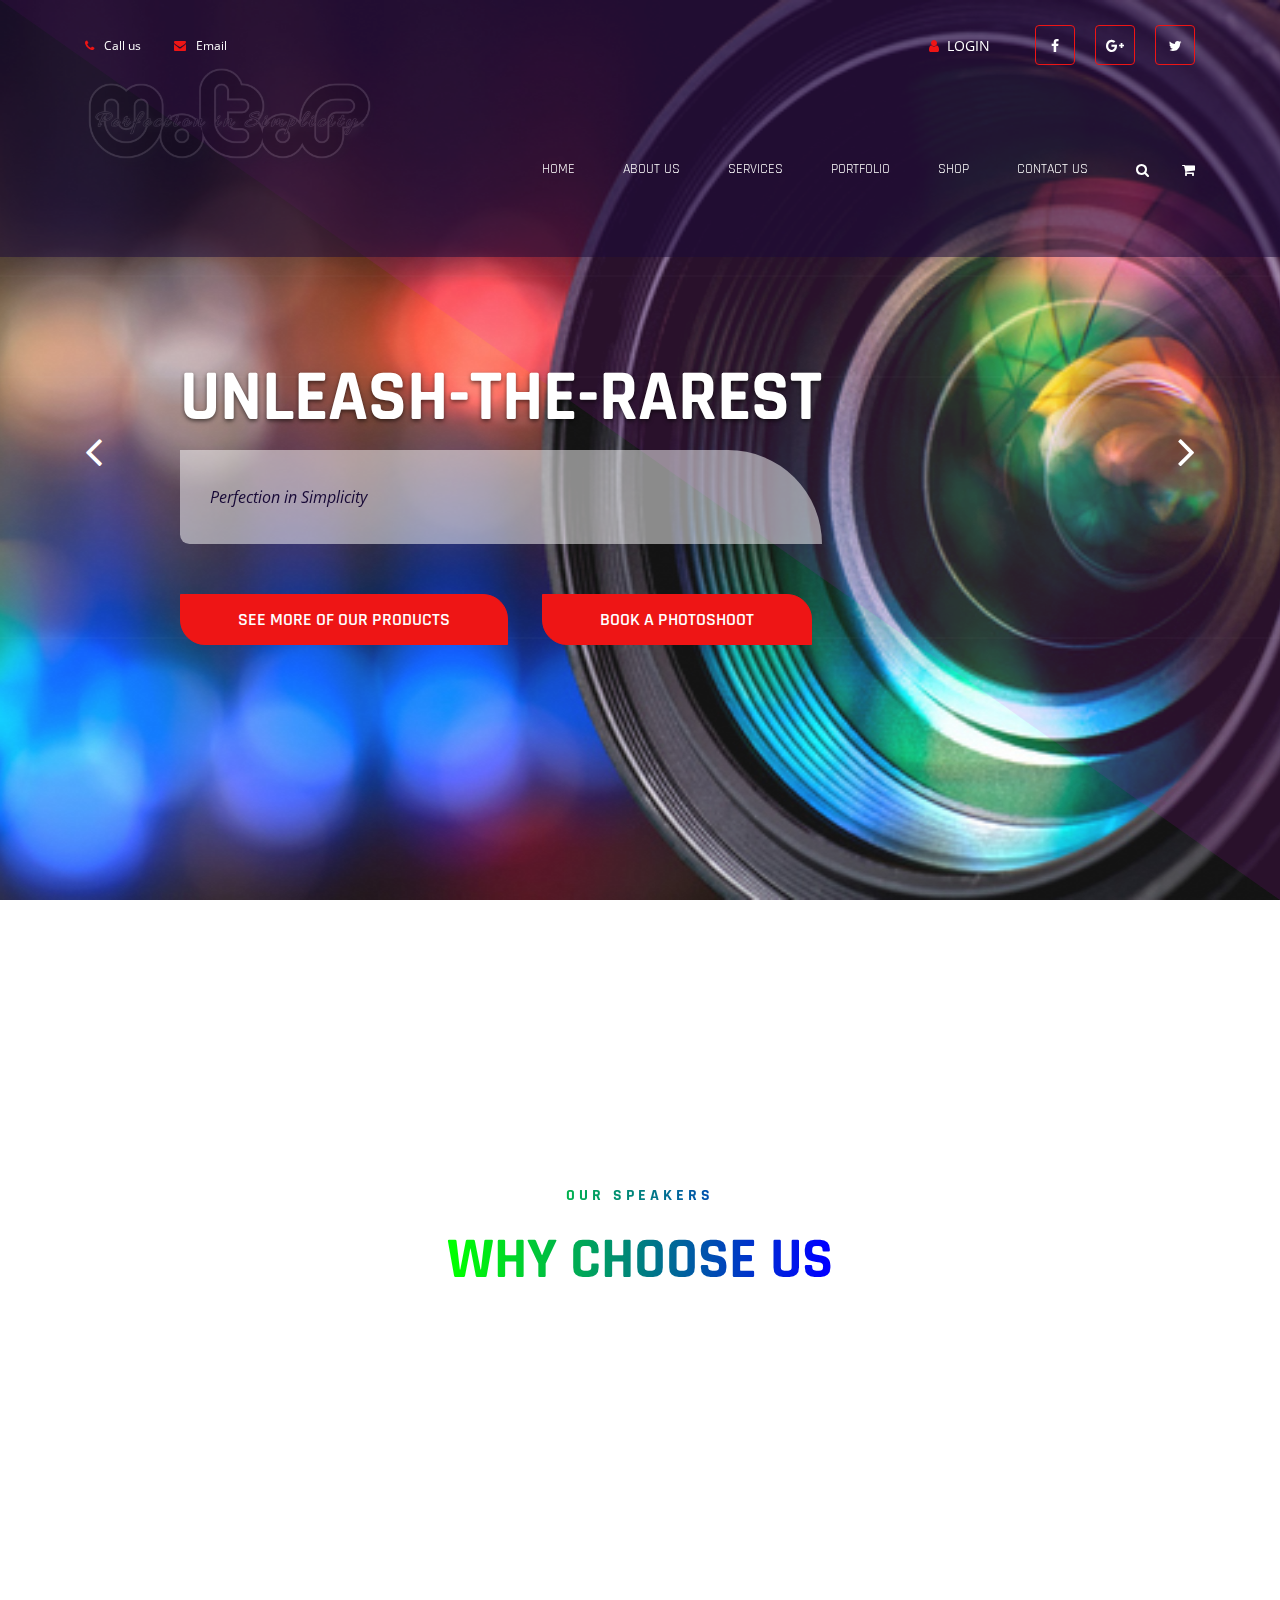
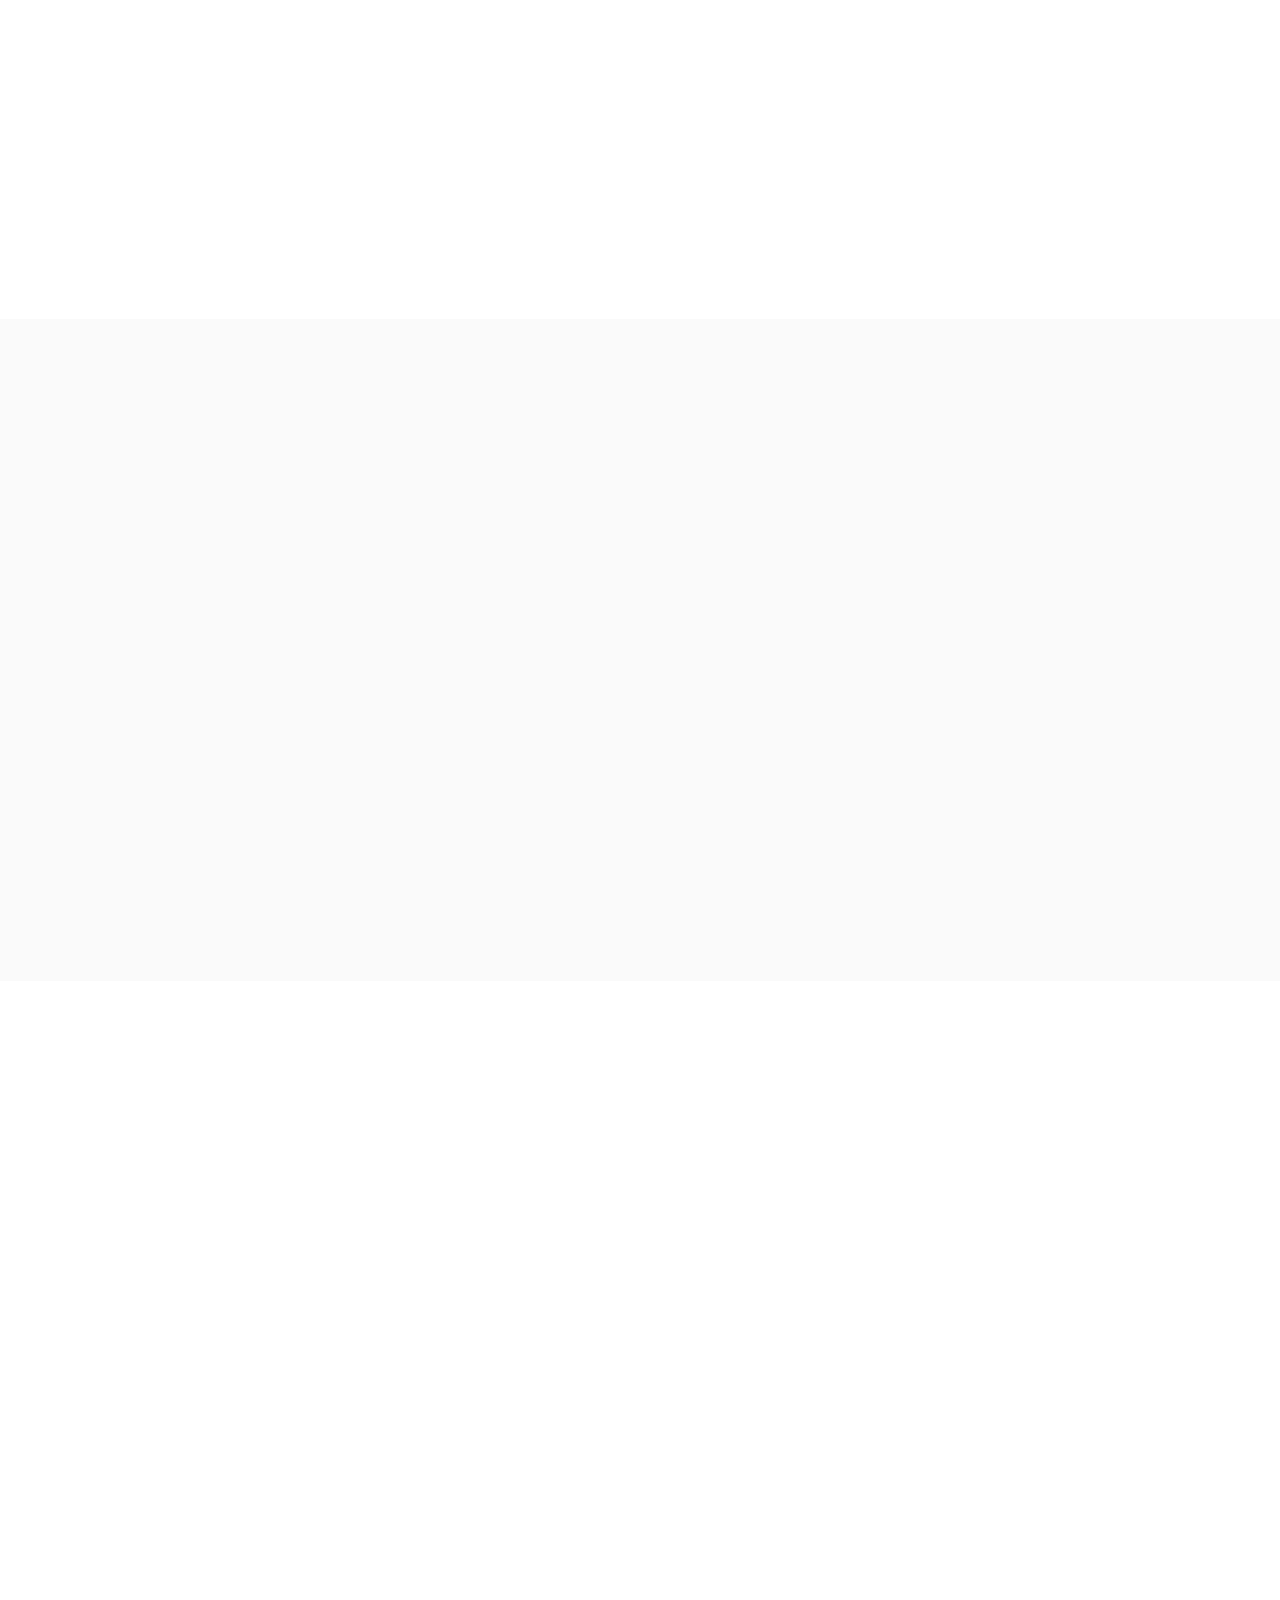
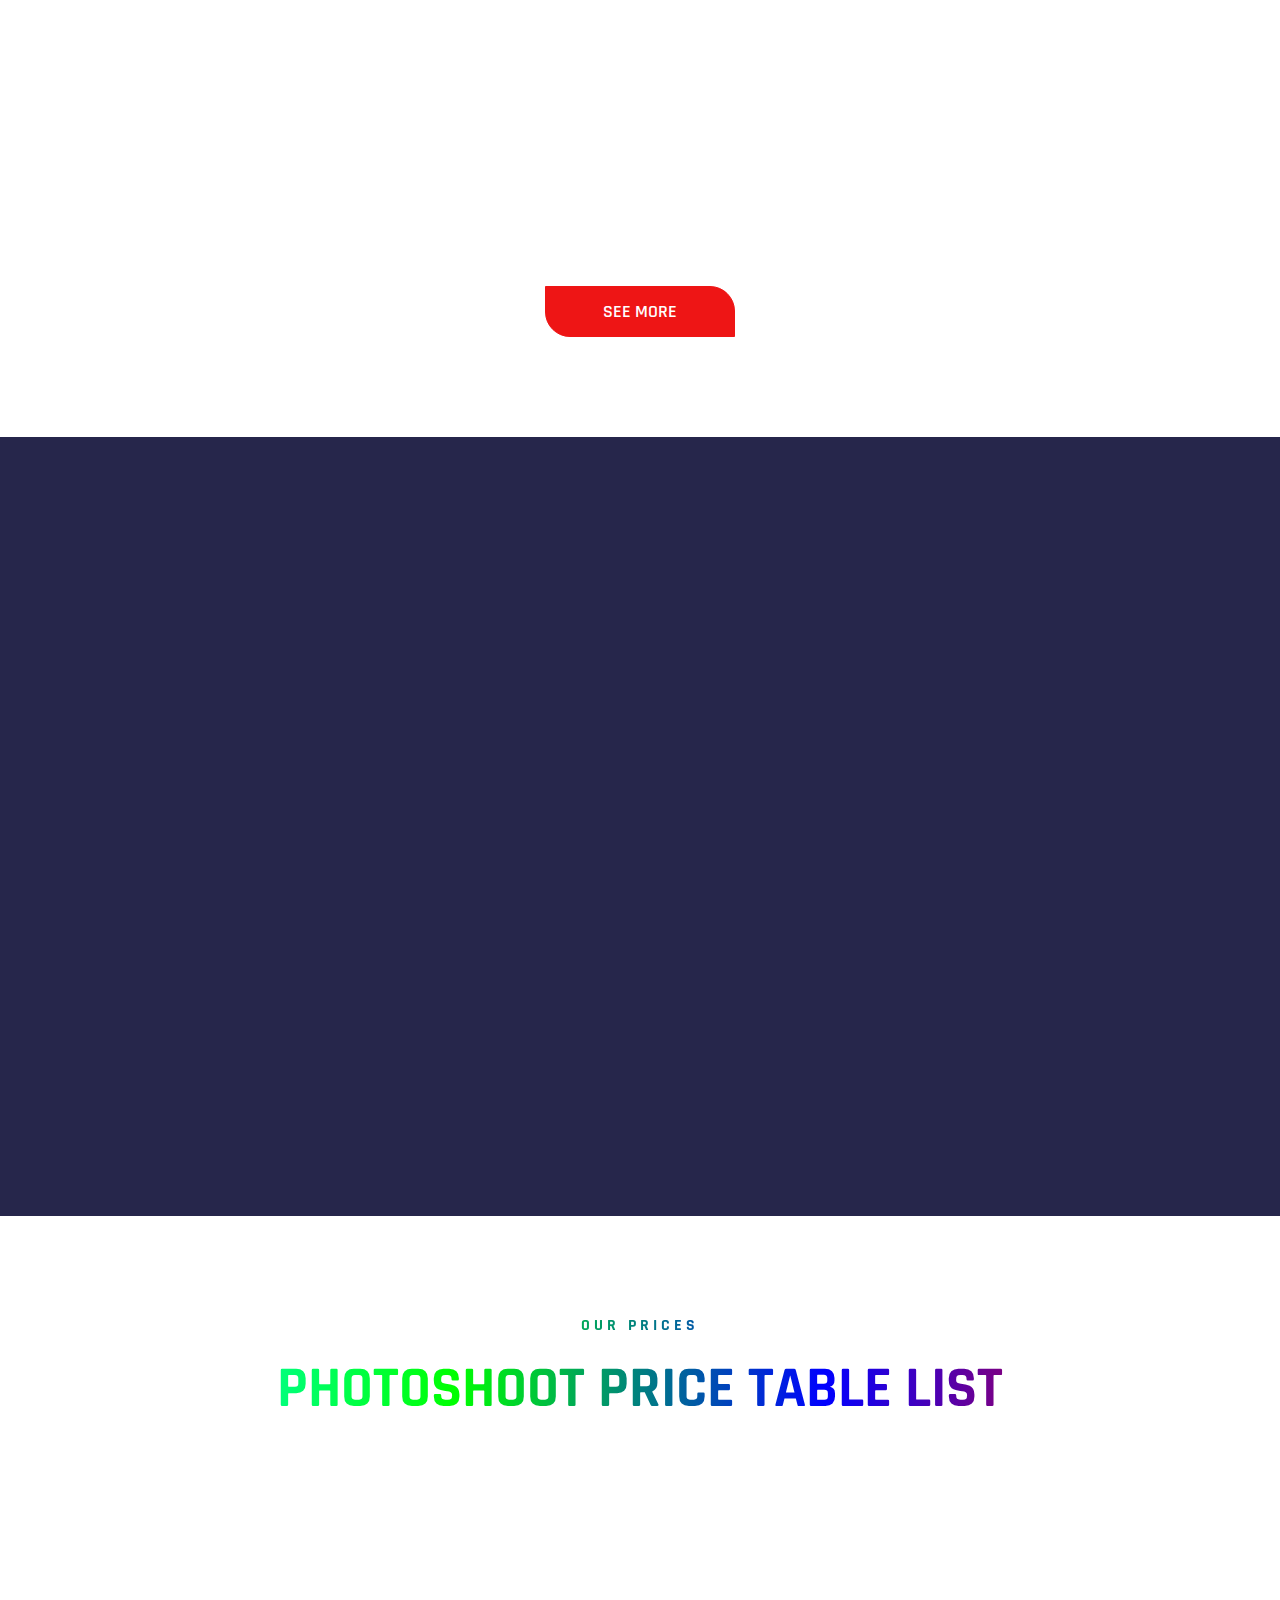
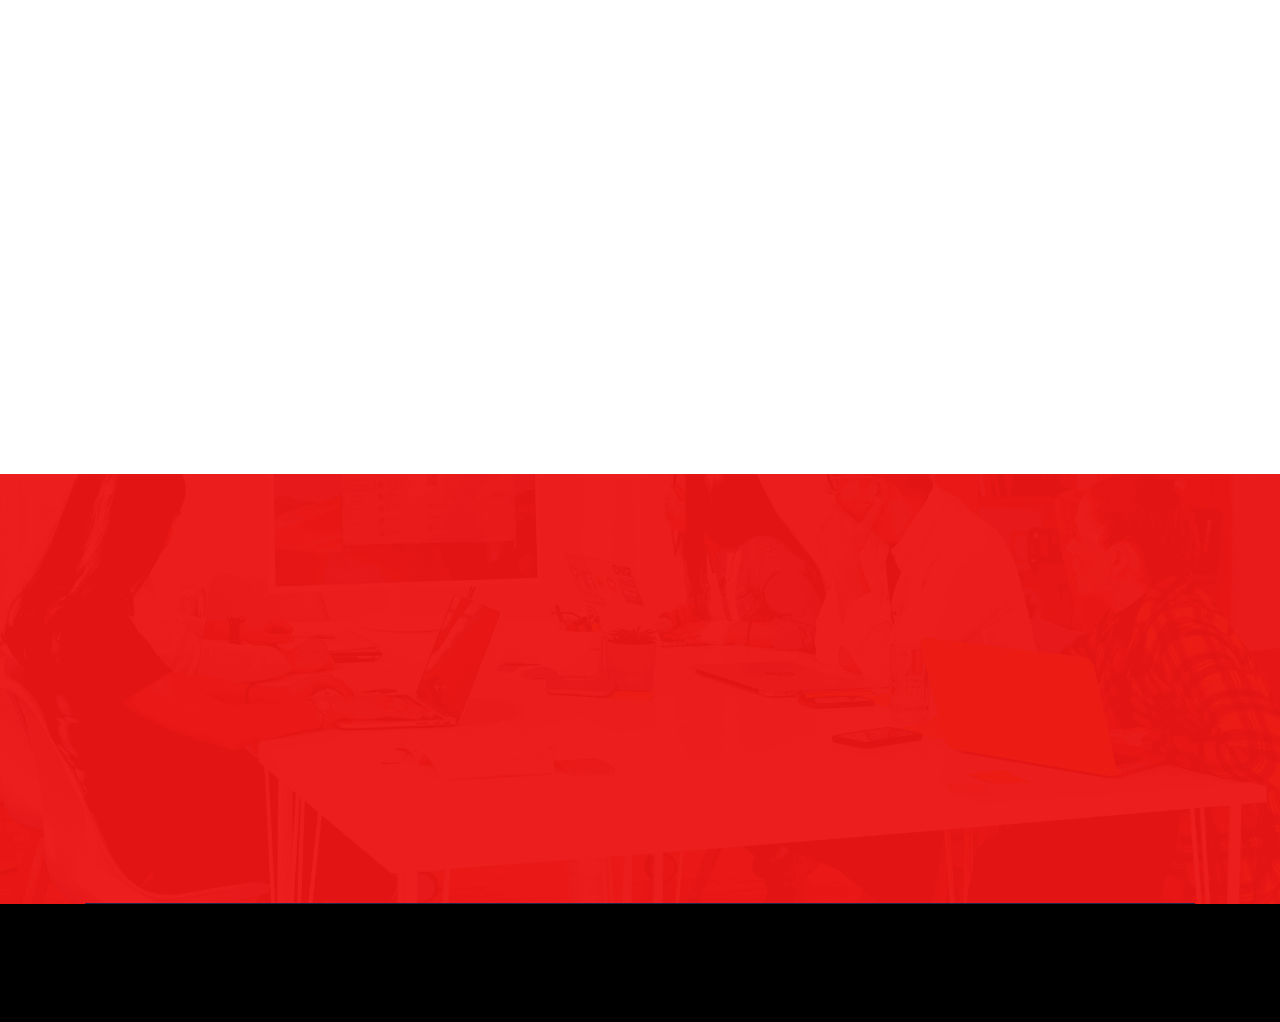
<file: index.html>
<!doctype html>
<html lang="en">
    <meta charset="UTF-8">
    <meta name="viewport" content="width=device-width, initial-scale=1">
    <meta http-equiv="X-UA-Compatible" content="IE=edge">
<head>
    <meta charset="UTF-8">
    <meta name="viewport" content="width=device-width, initial-scale=1">
    <meta http-equiv="X-UA-Compatible" content="IE=edge">
    <!-- Document title -->
    <title>Unleash The Rarest</title>
    <!-- Stylesheets & Fonts -->
    <!-- Google Fonts -->
    <link href="https://fonts.googleapis.com/css?family=Open+Sans:400,400i,700,700i%7CRajdhani:400,600,700"
        rel="stylesheet">
    <!-- Plugins Stylesheets -->
    <link rel="stylesheet" href="assets/css/loader/loaders.css">
    <link rel="stylesheet" href="assets/css/font-awesome/font-awesome.css">
    <link rel="stylesheet" href="assets/css/bootstrap.css">
    <link rel="stylesheet" href="assets/css/aos/aos.css">
    <link rel="stylesheet" href="assets/css/swiper/swiper.css">
    <link rel="stylesheet" href="assets/css/lightgallery.min.css">
    <!-- Template Stylesheet -->
    <link rel="stylesheet" href="assets/css/style.css">
    <!-- Responsive Stylesheet -->
    <link rel="stylesheet" href="assets/css/responsive.css">
</head>

<body>
    <!-- Loader Start -->
    <div class="css-loader">
        <div class="loader-inner line-scale d-flex align-items-center justify-content-center"></div>
    </div>
    <!-- Loader End -->
    <!-- Header Start -->
    <header class="position-absolute w-100">
        <div class="container">
            <div class="top-header d-none d-sm-flex justify-content-between align-items-center">
                <div class="contact">
                    <a href="tel:+27629935828" class="tel"><i class="fa fa-phone" aria-hidden="true"></i>Call us</a>
                    <a href="mailto:utr@outlook.com"><i class="fa fa-envelope"
                            aria-hidden="true"></i>Email</a>
                </div>
                <nav class="d-flex aic">
                    <a href="#" class="login"><i class="fa fa-user" aria-hidden="true"></i>Login</a>
                    <ul class="nav social d-none d-md-flex">
                        <li><a href="https://www.facebook.com/unleashtherarest" target="_blank"><i class="fa fa-facebook"></i></a></li>
                        <li><a href="#"><i class="fa fa-google-plus"></i></a></li>
                        <li><a href="#"><i class="fa fa-twitter"></i></a></li>
                    </ul>
                </nav>
            </div>
            <nav class="navbar navbar-expand-md navbar-light">
                <a class="navbar-brand" href="index.html"><img src="assets/images/logpower.png" alt="Multipurpose"></a>
                <div class="group d-flex align-items-center">
                    <button class="navbar-toggler" type="button" data-toggle="collapse"
                        data-target="#navbarSupportedContent" aria-controls="navbarSupportedContent"
                        aria-expanded="false" aria-label="Toggle navigation"><span
                            class="navbar-toggler-icon"></span></button>
                    <a class="login-icon d-sm-none" href="#"><i class="fa fa-user"></i></a>
                    <a class="cart" href="#"><i class="fa fa-shopping-cart"></i></a>
                </div>
                <a class="search-icon d-none d-md-block" href="#"><i class="fa fa-search"></i></a>
                <div class="collapse navbar-collapse justify-content-end" id="navbarSupportedContent">
                    <ul class="navbar-nav">
                        <li class="nav-item"><a class="nav-link" href="#">Home</a></li>
                        <li class="nav-item"><a class="nav-link" href="#">About Us</a></li>
                        <li class="nav-item"><a class="nav-link" href="#">Services</a></li>
                        <li class="nav-item"><a class="nav-link" href="#">Portfolio</a></li>
                        <li class="nav-item"><a class="nav-link" href="#">Shop</a></li>
                        <li class="nav-item"><a class="nav-link" href="#">Contact Us</a></li>
                    </ul>
                    <form class="bg-white search-form" method="get" id="searchform">
                        <div class="input-group">
                            <input class="field form-control" id="s" name="s" type="text" placeholder="Search">
                            <span class="input-group-btn">
                                <input class="submit btn btn-primary" id="searchsubmit" name="submit" type="submit"
                                    value="Search">
                            </span>
                        </div>
                    </form>
                </div>
            </nav>
        </div>
    </header>
    <!-- Header End -->
    <!-- Hero Start -->
    <section class="hero">
        <div class="container">
            <div class="row">
                <div class="col-12 offset-md-1 col-md-11">
                    <div class="swiper-container hero-slider">
                        <div class="swiper-wrapper">
                            <div class="swiper-slide slide-content d-flex align-items-center">
                                <div class="single-slide">
                                    <h1 data-aos="fade-right" data-aos-delay="200">Unleash-The-Rarest
                                    </h1>
                                    <p data-aos="fade-right" data-aos-delay="600"><i>Perfection in Simplicity</i>
                                    </p>
                                    <a data-aos="fade-right" data-aos-delay="900" href="#" class="btn btn-primary">See
                                        More Of Our Products</a>
                                    <a data-aos="fade-right" data-aos-delay="900" href="#" class="btn btn-primary">Book A Photoshoot</a>
                                </div>
                            </div>
                            <div class="swiper-slide slide-content d-flex align-items-center">
                                <div class="single-slide">
                                    <h1 data-aos="fade-right" data-aos-delay="200">Be Great...
                                    </h1>
                                    <p data-aos="fade-right" data-aos-delay="600">Be YOU-NIQUE!
                                    </p>
                                    <a data-aos="fade-right" data-aos-delay="900" href="#" class="btn btn-primary">See
                                        More</a>
                                    <a data-aos="fade-right" data-aos-delay="900" href="#" class="btn btn-primary">Get
                                        In Touch</a>
                                </div>
                            </div>
                        </div>

                    </div>
                </div>
            </div>
            <!-- Add Control -->
            <span class="arr-left"><i class="fa fa-angle-left"></i></span>
            <span class="arr-right"><i class="fa fa-angle-right"></i></span>
        </div>
        <div class="texture"></div>
        <div class="diag-bg"></div>
    </section>
    <!-- Hero End -->
    <!-- Call To Action Start -->
    <section class="cta" data-aos="fade-up" data-aos-delay="0">
        <div class="container">
            <div class="cta-content d-xl-flex align-items-center justify-content-around text-center text-xl-left">
                <div class="content" data-aos="fade-right" data-aos-delay="200">
                    <h2>FOR HIGH QUALITY SERVICE</h2>
                    <p>we are just a buzz or text away.</p>
                </div>
                <div class="subscribe-btn" data-aos="fade-left" data-aos-delay="400" data-aos-offset="0">
                    <a href="#" class="btn btn-primary">Join Newsletter</a>
                </div>
            </div>
        </div>
    </section>
    <!-- Call To Action End -->
    <!-- Services Start -->
    <section class="services">
        <div class="container">
            <div class="title text-center">
                <h6>Our Speakers</h6>
                <h1 class="title-blue">Why Choose Us</h1>
            </div>
            <div class="container">
                <div class="row">
                    <div class="col-sm-6 col-lg-4">
                        <div class="media" data-aos="fade-up" data-aos-delay="200" data-aos-duration="400">
                            <img class="mr-4" src="assets/images/service1.png" alt="Web Development">
                            <div class="media-body">
                                <h5>Our Clothes</h5>
                                We have volunteered to provide our clients with the finest cotton clothing and the best unique designs of T-shirts, Hoodies and Vests.etc
                            </div>
                        </div>
                    </div>
                    <div class="col-sm-6 col-lg-4">
                        <div class="media" data-aos="fade-up" data-aos-delay="400" data-aos-duration="600">
                            <img class="mr-4" src="assets/images/service2.png" alt="Web Development">
                            <div class="media-body">
                                <h5>Highest Techinicity</h5>
                                We have the best web building projects and we also create websites at lowest rates to boost both young and old entrepreneurs,creating company profiles,online biography and co-operate or individual clients' tasks.
                            </div>
                        </div>
                    </div>
                    <div class="col-sm-6 col-lg-4">
                        <div class="media" data-aos="fade-up" data-aos-delay="600" data-aos-duration="800">
                            <img class="mr-4" src="assets/images/service3.png" alt="Web Development">
                            <div class="media-body">
                                <h5>In need of a Logo Designer, We Are Here.</h5>
                                Our Team is always Dedicated to Brainstorm ideas that will give you nothing but satisfaction through passion as we are inspired by You.
                            </div>
                        </div>
                    </div>
                    <div class="col-sm-6 col-lg-4">
                        <div class="media" data-aos="fade-up" data-aos-delay="200" data-aos-duration="400">
                            <img class="mr-4" src="assets/images/service4.png" alt="Web Development">
                            <div class="media-body">
                                <h5>Spread The Word</h5>
                                Purchase 3 of our Products/Services and stand a chance to get a 20% percent discount.
                            </div>
                        </div>
                    </div>
                    <div class="col-sm-6 col-lg-4">
                        <div class="media" data-aos="fade-up" data-aos-delay="400" data-aos-duration="600">
                            <img class="mr-4" src="assets/images/service1.png" alt="Web Development">
                            <div class="media-body">
                                <h5>Best Photoshoot Sessions</h5>
                                <i>With our well-trained Photographers,We are determined to capture the best memories of You and Your Loved Ones' Happiest Life moments.</i><br>T&Cs Apply.
                            </div>
                        </div>
                    </div>
                    <div class="col-sm-6 col-lg-4">
                        <div class="media" data-aos="fade-up" data-aos-delay="600" data-aos-duration="800">
                            <img class="mr-4" src="assets/images/service5.png" alt="Web Development">
                            <div class="media-body">
                                <h5>More U-T-R Updates</h5>
                                To get more of our updates and specials,Please Like the UnleashTheRarest Page On Facebook,Follow us on Instagram,
                                Pinterest and On Twitter.<br> <i>Thank You...</i>
                            </div>
                        </div>
                    </div>
                </div>
            </div>
        </div>
    </section>
    <!-- Services End -->
    <!-- Featured Start -->
    <section class="featured">
        <div class="container">
            <div class="row">
                <div class="col-md-6" data-aos="fade-right" data-aos-delay="400" data-aos-duration="800">
                    <div class="title">
                        <h6 class="title-primary"><b>UnleashTheRarest</b></h6>
                        <h1 class="title-blue"><i>Be great, Be YOU-NIQUE.</i></h1>
                    </div>
                    <p>You need not much<br>to be Great,it only<br>
                    takes YOU.</p>
                    <div class="media-element d-flex justify-content-between">
                        <div class="media">
                            <i class="fa fa-magic mr-4"></i>
                            <div class="media-body">
                                <h5>We Capture Every Magical Moments. </h5>
                            
                            </div>
                        </div>
                       
                    </div>
                    <a href="#" class="btn btn-primary">Place An Order</a>
                </div>
                <div class="col-md-6" data-aos="fade-left" data-aos-delay="400" data-aos-duration="800">
                    <div class="featured-img">                    
                        <img class="featured-small" src="assets/images/logpower.png" alt="Featured 2">
                    </div>
                </div>
            </div>
        </div>
    </section>
    <!-- Featured End -->
    <!-- Recent Posts Start -->
    <section class="recent-posts">
        <div class="container">
            <div class="row">
                <div class="col-lg-6">
                    <div class="single-rpost d-sm-flex align-items-center" data-aos="fade-right"
                        data-aos-duration="800">
                        <div class="post-content text-sm-right">
                            <time datetime="2019-04-06T13:53">15 Oct, 2019</time>
                            <h3><a href="#">Proudly for us to build stylish</a></h3>
                            <p><a href="#">Seanding</a>, <a href="#">Website</a>, <a href="#">E-commerce</a></p>
                            <a class="post-btn" href="#"><i class="fa fa-arrow-right"></i></a>
                        </div>
                        <div class="post-thumb">
                            <img class="img-fluid" src="assets/images/post1.jpg" alt="Post 1">
                        </div>
                    </div>
                </div>
                <div class="col-lg-6">
                    <div class="single-rpost d-sm-flex align-items-center" data-aos="fade-left" data-aos-duration="800">
                        <div class="post-thumb">
                            <img class="img-fluid" src="assets/images/post2.jpg" alt="Post 1">
                        </div>
                        <div class="post-content">
                            <h3><a href="#">We are always prepared to provide.</a></h3>
                            <p><a href="#">Seanding</a>, <a href="#">Website</a>, <a href="#">E-commerce</a></p>
                            <a class="post-btn" href="#"><i class="fa fa-arrow-right"></i></a>
                        </div>
                    </div>
                </div>
                <div class="col-lg-6">
                    <div class="single-rpost d-sm-flex align-items-center" data-aos="fade-right" data-aos-delay="200"
                        data-aos-duration="800">
                        <div class="post-content text-sm-right">
                            <time datetime="2019-04-06T13:53">15 Oct, 2019</time>
                            <h3><a href="#">Add apples to the grocery list</a></h3>
                            <p><a href="#">Seanding</a>, <a href="#">Website</a>, <a href="#">E-commerce</a></p>
                            <a class="post-btn" href="#"><i class="fa fa-arrow-right"></i></a>
                        </div>
                        <div class="post-thumb">
                            <img class="img-fluid" src="assets/images/post3.jpg" alt="Post 1">
                        </div>
                    </div>
                </div>
                <div class="col-lg-6">
                    <div class="single-rpost d-sm-flex align-items-center" data-aos="fade-left" data-aos-delay="200"
                        data-aos-duration="800">
                        <div class="post-thumb">
                            <img class="img-fluid" src="assets/images/post4.jpg" alt="Post 1">
                        </div>
                        <div class="post-content">
                            <time datetime="2019-04-06T13:53">15 Oct, 2019</time>
                            <h3><a href="#">Make it warmer downstairs</a></h3>
                            <p><a href="#">Seanding</a>, <a href="#">Website</a>, <a href="#">E-commerce</a></p>
                            <a class="post-btn" href="#"><i class="fa fa-arrow-right"></i></a>
                        </div>
                    </div>
                </div>
            </div>
            <div class="text-center">
                <a href="#" class="btn btn-primary">See More</a>
            </div>
        </div>
    </section>
    <!-- Recent Posts End -->
    <!-- Trust Start -->
    <section class="trust">
        <div class="container">
            <div class="row">
                <div class="offset-xl-1 col-xl-6" data-aos="fade-right" data-aos-delay="200" data-aos-duration="800">
                    <div class="title">
                        <h6 class="title-primary">Unleash the Rarest</h6>
                        <h1>Finest services at the tip of your fingers.</h1>
                    </div>
                    <p>Suspendisse facilisis commodo lobortis. Nullam mollis lobortis ex vel faucibus. Proin nec viverra
                        turpis. Nulla eget justo scelerisque, pretium purus vel, congue libero. Suspendisse potenti.
                    </p>
                    <h5>Web Design & Development</h5>
                    <ul class="list-unstyled">
                        <li>Web Content</li>
                        <li>Website other</li>
                        <li>Fashion</li>
                        <li>Moblie & Tablette</li>
                    </ul>
                </div>
                <div class="col-xl-5 gallery">
                    <div class="row no-gutters h-100" id="lightgallery">
                        <a href="https://lorempixel.com/600/400/" class="w-50 h-100 gal-img" data-aos="fade-up"
                            data-aos-delay="200" data-aos-duration="400">
                            <img class="img-fluid" src="assets/images/gallery1.jpg" alt="Gallery Image">
                            <i class="fa fa-caret-right"></i>
                        </a>
                        <a href="https://lorempixel.com/600/400/" class="w-50 h-50 gal-img" data-aos="fade-up"
                            data-aos-delay="400" data-aos-duration="600">
                            <img class="img-fluid" src="assets/images/gallery2.jpg" alt="Gallery Image">
                            <i class="fa fa-caret-right"></i>
                        </a>
                        <a href="https://lorempixel.com/600/400/" class="w-50 h-50 gal-img gal-img3" data-aos="fade-up"
                            data-aos-delay="0" data-aos-duration="600">
                            <img class="img-fluid" src="assets/images/gallery3.jpg" alt="Gallery Image">
                            <i class="fa fa-caret-right"></i>
                        </a>
                    </div>
                </div>
            </div>
        </div>
    </section>
    <!-- Trust End -->
    <!-- Pricing Start -->
    <section class="pricing-table">
        <div class="container">
            <div class="title text-center">
                <h6 class="title-primary">Our prices</h6>
                <h1 class="title-blue">Photoshoot Price Table List</h1>
            </div>
            <div class="row no-gutters">
                <div class="col-md-4">
                    <div class="single-pricing text-center" data-aos="fade-up" data-aos-delay="0"
                        data-aos-duration="600">
                        <span>Once-Off deal</span>
                        <h2>Starter</h2>
                        <p class="desc">For 30minutes Photoshoot Session.</p>
                        <p class="price">R650.00</p>
                        <p>Package Includes 
                            <li>30 Digital Pictures</li>
                            <li> 1 A3 Framed Picture</li>
                            <li>2 A6 pictures framed.</li>
                        </p>
                        <a href="#" class="btn btn-primary">Book a Session Now</a>
                        <svg viewBox="0 0 170 193">
                            <path fill-rule="evenodd" fill="rgb(238, 21, 21)"
                                d="M39.000,31.999 C39.000,31.999 -21.000,86.500 9.000,121.999 C39.000,157.500 91.000,128.500 104.000,160.999 C117.000,193.500 141.000,201.000 150.000,183.000 C159.000,165.000 172.000,99.000 167.000,87.000 C162.000,75.000 170.000,63.000 152.000,45.000 C134.000,27.000 128.000,15.999 116.000,11.000 C104.000,6.000 89.000,-0.001 89.000,-0.001 L39.000,31.999 Z" />
                        </svg>
                    </div>
                </div>
                <div class="col-md-4">
                    <div class="single-pricing text-center" data-aos="fade-up" data-aos-delay="300"
                        data-aos-duration="600">
                        <span>Once-Off deal</span>
                        <h2>Appetizer</h2>
                        <p class="desc">For 1Hour Photoshoot Session.</p>
                        <p class="price">R1250.00</p>
                        <p>Package Includes 
                            <li>50 Digital Pictures</li>
                            <li> 2 A3 Framed Picture</li>
                            <li>4 A6 pictures framed.</li>
                            *<li>includes Transport [Less than 20km in J.H.B]</li>
                        </p>
                        <a href="#" class="btn btn-primary">Book a Session Now</a>
                        <svg viewBox="0 0 170 193">
                            <path fill-rule="evenodd" fill="rgb(238, 21, 21)"
                                d="M39.000,31.999 C39.000,31.999 -21.000,86.500 9.000,121.999 C39.000,157.500 91.000,128.500 104.000,160.999 C117.000,193.500 141.000,201.000 150.000,183.000 C159.000,165.000 172.000,99.000 167.000,87.000 C162.000,75.000 170.000,63.000 152.000,45.000 C134.000,27.000 128.000,15.999 116.000,11.000 C104.000,6.000 89.000,-0.001 89.000,-0.001 L39.000,31.999 Z" />
                        </svg>
                    </div>
                </div>
                <div class="col-md-4">
                    <div class="single-pricing text-center" data-aos="fade-up" data-aos-delay="600"
                        data-aos-duration="600">
                        <span>Monthly</span>
                        <h2>Starter</h2>
                        <p class="desc">Here goes some description</p>
                        <p class="price">$39.00</p>
                        <p>Create excepteur sint occaecat cupidatat non proident</p>
                        <a href="#" class="btn btn-primary">Buy Now</a>
                        <svg viewBox="0 0 170 193">
                            <path fill-rule="evenodd" fill="rgb(238, 21, 21)"
                                d="M39.000,31.999 C39.000,31.999 -21.000,86.500 9.000,121.999 C39.000,157.500 91.000,128.500 104.000,160.999 C117.000,193.500 141.000,201.000 150.000,183.000 C159.000,165.000 172.000,99.000 167.000,87.000 C162.000,75.000 170.000,63.000 152.000,45.000 C134.000,27.000 128.000,15.999 116.000,11.000 C104.000,6.000 89.000,-0.001 89.000,-0.001 L39.000,31.999 Z" />
                        </svg>
                    </div>
                </div>
            </div>
        </div>
    </section>
    <!-- Pricing End -->
    <!-- Testimonial and Clients Start -->
    <section class="testimonial-and-clients">
        <div class="container">
            <div class="testimonials">
                <div class="swiper-container test-slider">
                    <div class="swiper-wrapper">
                        <div class="swiper-slide text-center">
                            <div class="row">
                                <div class="offset-lg-1 col-lg-10">
                                    <div class="test-img" data-aos="fade-up" data-aos-delay="0" data-aos-offset="0"><img
                                            src="assets/images/test1.png" alt="Testimonial 1"></div>
                                    <h5 data-aos="fade-up" data-aos-delay="200" data-aos-duration="600"
                                        data-aos-offset="0">John</h5>
                                    <span data-aos="fade-up" data-aos-delay="400" data-aos-duration="600"
                                        data-aos-offset="0">UI/UX
                                        Designer</span>
                                    <p data-aos="fade-up" data-aos-delay="600" data-aos-duration="600"
                                        data-aos-offset="0">Ash's tactics &
                                        books have helped me a lot in my understanding on how social
                                        media
                                        advertising works.I can say that he is one of the best development professionals
                                        i have
                                        dealt with so far. His experience is great & he is such a great & pleasant
                                        person to
                                        work with as he understands what you are</p>
                                </div>
                            </div>
                       
        </div>
    </section>
    <!-- Call To Action 2 End -->
        <!-- Foot Note Start -->
        <div class="foot-note">
            <div class="container">
                <div
                    class="footer-content text-center text-lg-left d-lg-flex justify-content-between align-items-center">
                    <p class="mb-0" data-aos="fade-right" data-aos-offset="0">&copy;Unleash The Rarest |Est. 2018 All Rights Reserved. </div>
                    <p class="mb-0" data-aos="fade-left" data-aos-offset="0"><a href="#">Terms Of Use</a><a
                            href="#">Privacy & Security
                            Statement</a></p>
                </div>
            </div>
        </div>
        <!-- Foot Note End -->
    </footer>
    <!-- Footer Endt -->
    <!--jQuery-->
    <script src="assets/js/jquery-3.3.1.js"></script>
    <!--Plugins-->
    <script src="assets/js/bootstrap.bundle.js"></script>
    <script src="assets/js/loaders.css.js"></script>
    <script src="assets/js/aos.js"></script>
    <script src="assets/js/swiper.min.js"></script>
    <script src="assets/js/lightgallery-all.min.js"></script>
    <!--Template Script-->
    <script src="assets/js/main.js"></script>
</body>

</html>
</file>
<file: assets/css/loader/loaders.css>
/**
 * Copyright (c) 2016 Connor Atherton
 *
 * All animations must live in their own file
 * in the animations directory and be included
 * here.
 *
 */
/**
 * Styles shared by multiple animations
 */
/**
 * Dots
 */
@-webkit-keyframes scale {
  0% {
    -webkit-transform: scale(1);
            transform: scale(1);
    opacity: 1;
  }
  45% {
    -webkit-transform: scale(0.1);
            transform: scale(0.1);
    opacity: 0.7;
  }
  80% {
    -webkit-transform: scale(1);
            transform: scale(1);
    opacity: 1;
  }
}
@keyframes scale {
  0% {
    -webkit-transform: scale(1);
            transform: scale(1);
    opacity: 1;
  }
  45% {
    -webkit-transform: scale(0.1);
            transform: scale(0.1);
    opacity: 0.7;
  }
  80% {
    -webkit-transform: scale(1);
            transform: scale(1);
    opacity: 1;
  }
}

.ball-pulse > div:nth-child(1) {
  -webkit-animation: scale 0.75s -0.24s infinite cubic-bezier(0.2, 0.68, 0.18, 1.08);
          animation: scale 0.75s -0.24s infinite cubic-bezier(0.2, 0.68, 0.18, 1.08);
}

.ball-pulse > div:nth-child(2) {
  -webkit-animation: scale 0.75s -0.12s infinite cubic-bezier(0.2, 0.68, 0.18, 1.08);
          animation: scale 0.75s -0.12s infinite cubic-bezier(0.2, 0.68, 0.18, 1.08);
}

.ball-pulse > div:nth-child(3) {
  -webkit-animation: scale 0.75s 0s infinite cubic-bezier(0.2, 0.68, 0.18, 1.08);
          animation: scale 0.75s 0s infinite cubic-bezier(0.2, 0.68, 0.18, 1.08);
}

.ball-pulse > div {
  background-color: #fff;
  width: 15px;
  height: 15px;
  border-radius: 100%;
  margin: 2px;
  -webkit-animation-fill-mode: both;
          animation-fill-mode: both;
  display: inline-block;
}

@-webkit-keyframes ball-pulse-sync {
  33% {
    -webkit-transform: translateY(10px);
            transform: translateY(10px);
  }
  66% {
    -webkit-transform: translateY(-10px);
            transform: translateY(-10px);
  }
  100% {
    -webkit-transform: translateY(0);
            transform: translateY(0);
  }
}

@keyframes ball-pulse-sync {
  33% {
    -webkit-transform: translateY(10px);
            transform: translateY(10px);
  }
  66% {
    -webkit-transform: translateY(-10px);
            transform: translateY(-10px);
  }
  100% {
    -webkit-transform: translateY(0);
            transform: translateY(0);
  }
}

.ball-pulse-sync > div:nth-child(1) {
  -webkit-animation: ball-pulse-sync 0.6s -0.14s infinite ease-in-out;
          animation: ball-pulse-sync 0.6s -0.14s infinite ease-in-out;
}

.ball-pulse-sync > div:nth-child(2) {
  -webkit-animation: ball-pulse-sync 0.6s -0.07s infinite ease-in-out;
          animation: ball-pulse-sync 0.6s -0.07s infinite ease-in-out;
}

.ball-pulse-sync > div:nth-child(3) {
  -webkit-animation: ball-pulse-sync 0.6s 0s infinite ease-in-out;
          animation: ball-pulse-sync 0.6s 0s infinite ease-in-out;
}

.ball-pulse-sync > div {
  background-color: #fff;
  width: 15px;
  height: 15px;
  border-radius: 100%;
  margin: 2px;
  -webkit-animation-fill-mode: both;
          animation-fill-mode: both;
  display: inline-block;
}

@-webkit-keyframes ball-scale {
  0% {
    -webkit-transform: scale(0);
            transform: scale(0);
  }
  100% {
    -webkit-transform: scale(1);
            transform: scale(1);
    opacity: 0;
  }
}

@keyframes ball-scale {
  0% {
    -webkit-transform: scale(0);
            transform: scale(0);
  }
  100% {
    -webkit-transform: scale(1);
            transform: scale(1);
    opacity: 0;
  }
}

.ball-scale > div {
  background-color: #fff;
  width: 15px;
  height: 15px;
  border-radius: 100%;
  margin: 2px;
  -webkit-animation-fill-mode: both;
          animation-fill-mode: both;
  display: inline-block;
  height: 60px;
  width: 60px;
  -webkit-animation: ball-scale 1s 0s ease-in-out infinite;
          animation: ball-scale 1s 0s ease-in-out infinite;
}

@keyframes ball-scale {
  0% {
    -webkit-transform: scale(0);
            transform: scale(0);
  }
  100% {
    -webkit-transform: scale(1);
            transform: scale(1);
    opacity: 0;
  }
}

.ball-scale > div {
  background-color: #fff;
  width: 15px;
  height: 15px;
  border-radius: 100%;
  margin: 2px;
  -webkit-animation-fill-mode: both;
          animation-fill-mode: both;
  display: inline-block;
  height: 60px;
  width: 60px;
  -webkit-animation: ball-scale 1s 0s ease-in-out infinite;
          animation: ball-scale 1s 0s ease-in-out infinite;
}

.ball-scale-random {
  width: 37px;
  height: 40px;
}

.ball-scale-random > div {
  background-color: #fff;
  width: 15px;
  height: 15px;
  border-radius: 100%;
  margin: 2px;
  -webkit-animation-fill-mode: both;
          animation-fill-mode: both;
  position: absolute;
  display: inline-block;
  height: 30px;
  width: 30px;
  -webkit-animation: ball-scale 1s 0s ease-in-out infinite;
          animation: ball-scale 1s 0s ease-in-out infinite;
}

.ball-scale-random > div:nth-child(1) {
  margin-left: -7px;
  -webkit-animation: ball-scale 1s 0.2s ease-in-out infinite;
          animation: ball-scale 1s 0.2s ease-in-out infinite;
}

.ball-scale-random > div:nth-child(3) {
  margin-left: -2px;
  margin-top: 9px;
  -webkit-animation: ball-scale 1s 0.5s ease-in-out infinite;
          animation: ball-scale 1s 0.5s ease-in-out infinite;
}

@-webkit-keyframes rotate {
  0% {
    -webkit-transform: rotate(0deg);
            transform: rotate(0deg);
  }
  50% {
    -webkit-transform: rotate(180deg);
            transform: rotate(180deg);
  }
  100% {
    -webkit-transform: rotate(360deg);
            transform: rotate(360deg);
  }
}

@keyframes rotate {
  0% {
    -webkit-transform: rotate(0deg);
            transform: rotate(0deg);
  }
  50% {
    -webkit-transform: rotate(180deg);
            transform: rotate(180deg);
  }
  100% {
    -webkit-transform: rotate(360deg);
            transform: rotate(360deg);
  }
}

.ball-rotate {
  position: relative;
}

.ball-rotate > div {
  background-color: #fff;
  width: 15px;
  height: 15px;
  border-radius: 100%;
  margin: 2px;
  -webkit-animation-fill-mode: both;
          animation-fill-mode: both;
  position: relative;
}

.ball-rotate > div:first-child {
  -webkit-animation: rotate 1s 0s cubic-bezier(0.7, -0.13, 0.22, 0.86) infinite;
          animation: rotate 1s 0s cubic-bezier(0.7, -0.13, 0.22, 0.86) infinite;
}

.ball-rotate > div:before, .ball-rotate > div:after {
  background-color: #fff;
  width: 15px;
  height: 15px;
  border-radius: 100%;
  margin: 2px;
  content: "";
  position: absolute;
  opacity: 0.8;
}

.ball-rotate > div:before {
  top: 0px;
  left: -28px;
}

.ball-rotate > div:after {
  top: 0px;
  left: 25px;
}

@keyframes rotate {
  0% {
    -webkit-transform: rotate(0deg);
            transform: rotate(0deg);
  }
  50% {
    -webkit-transform: rotate(180deg);
            transform: rotate(180deg);
  }
  100% {
    -webkit-transform: rotate(360deg);
            transform: rotate(360deg);
  }
}

.ball-clip-rotate > div {
  background-color: #fff;
  width: 15px;
  height: 15px;
  border-radius: 100%;
  margin: 2px;
  -webkit-animation-fill-mode: both;
          animation-fill-mode: both;
  border: 2px solid #fff;
  border-bottom-color: transparent;
  height: 26px;
  width: 26px;
  background: transparent !important;
  display: inline-block;
  -webkit-animation: rotate 0.75s 0s linear infinite;
          animation: rotate 0.75s 0s linear infinite;
}

@keyframes rotate {
  0% {
    -webkit-transform: rotate(0deg) scale(1);
            transform: rotate(0deg) scale(1);
  }
  50% {
    -webkit-transform: rotate(180deg) scale(0.6);
            transform: rotate(180deg) scale(0.6);
  }
  100% {
    -webkit-transform: rotate(360deg) scale(1);
            transform: rotate(360deg) scale(1);
  }
}

@keyframes scale {
  30% {
    -webkit-transform: scale(0.3);
            transform: scale(0.3);
  }
  100% {
    -webkit-transform: scale(1);
            transform: scale(1);
  }
}

.ball-clip-rotate-pulse {
  position: relative;
  -webkit-transform: translateY(-15px);
          transform: translateY(-15px);
}

.ball-clip-rotate-pulse > div {
  -webkit-animation-fill-mode: both;
          animation-fill-mode: both;
  position: absolute;
  top: 0px;
  left: 0px;
  border-radius: 100%;
}

.ball-clip-rotate-pulse > div:first-child {
  background: #fff;
  height: 16px;
  width: 16px;
  top: 7px;
  left: -7px;
  -webkit-animation: scale 1s 0s cubic-bezier(0.09, 0.57, 0.49, 0.9) infinite;
          animation: scale 1s 0s cubic-bezier(0.09, 0.57, 0.49, 0.9) infinite;
}

.ball-clip-rotate-pulse > div:last-child {
  position: absolute;
  border: 2px solid #fff;
  width: 30px;
  height: 30px;
  left: -16px;
  top: -2px;
  background: transparent;
  border: 2px solid;
  border-color: #fff transparent #fff transparent;
  -webkit-animation: rotate 1s 0s cubic-bezier(0.09, 0.57, 0.49, 0.9) infinite;
          animation: rotate 1s 0s cubic-bezier(0.09, 0.57, 0.49, 0.9) infinite;
  -webkit-animation-duration: 1s;
          animation-duration: 1s;
}

@keyframes rotate {
  0% {
    -webkit-transform: rotate(0deg) scale(1);
            transform: rotate(0deg) scale(1);
  }
  50% {
    -webkit-transform: rotate(180deg) scale(0.6);
            transform: rotate(180deg) scale(0.6);
  }
  100% {
    -webkit-transform: rotate(360deg) scale(1);
            transform: rotate(360deg) scale(1);
  }
}

.ball-clip-rotate-multiple {
  position: relative;
}

.ball-clip-rotate-multiple > div {
  -webkit-animation-fill-mode: both;
          animation-fill-mode: both;
  position: absolute;
  left: -20px;
  top: -20px;
  border: 2px solid #fff;
  border-bottom-color: transparent;
  border-top-color: transparent;
  border-radius: 100%;
  height: 35px;
  width: 35px;
  -webkit-animation: rotate 1s 0s ease-in-out infinite;
          animation: rotate 1s 0s ease-in-out infinite;
}

.ball-clip-rotate-multiple > div:last-child {
  display: inline-block;
  top: -10px;
  left: -10px;
  width: 15px;
  height: 15px;
  -webkit-animation-duration: 0.5s;
          animation-duration: 0.5s;
  border-color: #fff transparent #fff transparent;
  animation-direction: reverse;
}

@-webkit-keyframes ball-scale-ripple {
  0% {
    -webkit-transform: scale(0.1);
            transform: scale(0.1);
    opacity: 1;
  }
  70% {
    -webkit-transform: scale(1);
            transform: scale(1);
    opacity: 0.7;
  }
  100% {
    opacity: 0.0;
  }
}

@keyframes ball-scale-ripple {
  0% {
    -webkit-transform: scale(0.1);
            transform: scale(0.1);
    opacity: 1;
  }
  70% {
    -webkit-transform: scale(1);
            transform: scale(1);
    opacity: 0.7;
  }
  100% {
    opacity: 0.0;
  }
}

.ball-scale-ripple > div {
  -webkit-animation-fill-mode: both;
          animation-fill-mode: both;
  height: 50px;
  width: 50px;
  border-radius: 100%;
  border: 2px solid #fff;
  -webkit-animation: ball-scale-ripple 1s 0s infinite cubic-bezier(0.21, 0.53, 0.56, 0.8);
          animation: ball-scale-ripple 1s 0s infinite cubic-bezier(0.21, 0.53, 0.56, 0.8);
}

@-webkit-keyframes ball-scale-ripple-multiple {
  0% {
    -webkit-transform: scale(0.1);
            transform: scale(0.1);
    opacity: 1;
  }
  70% {
    -webkit-transform: scale(1);
            transform: scale(1);
    opacity: 0.7;
  }
  100% {
    opacity: 0.0;
  }
}

@keyframes ball-scale-ripple-multiple {
  0% {
    -webkit-transform: scale(0.1);
            transform: scale(0.1);
    opacity: 1;
  }
  70% {
    -webkit-transform: scale(1);
            transform: scale(1);
    opacity: 0.7;
  }
  100% {
    opacity: 0.0;
  }
}

.ball-scale-ripple-multiple {
  position: relative;
  -webkit-transform: translateY(-25px);
          transform: translateY(-25px);
}

.ball-scale-ripple-multiple > div:nth-child(0) {
  -webkit-animation-delay: -0.8s;
          animation-delay: -0.8s;
}

.ball-scale-ripple-multiple > div:nth-child(1) {
  -webkit-animation-delay: -0.6s;
          animation-delay: -0.6s;
}

.ball-scale-ripple-multiple > div:nth-child(2) {
  -webkit-animation-delay: -0.4s;
          animation-delay: -0.4s;
}

.ball-scale-ripple-multiple > div:nth-child(3) {
  -webkit-animation-delay: -0.2s;
          animation-delay: -0.2s;
}

.ball-scale-ripple-multiple > div {
  -webkit-animation-fill-mode: both;
          animation-fill-mode: both;
  position: absolute;
  top: -2px;
  left: -26px;
  width: 50px;
  height: 50px;
  border-radius: 100%;
  border: 2px solid #fff;
  -webkit-animation: ball-scale-ripple-multiple 1.25s 0s infinite cubic-bezier(0.21, 0.53, 0.56, 0.8);
          animation: ball-scale-ripple-multiple 1.25s 0s infinite cubic-bezier(0.21, 0.53, 0.56, 0.8);
}

@-webkit-keyframes ball-beat {
  50% {
    opacity: 0.2;
    -webkit-transform: scale(0.75);
            transform: scale(0.75);
  }
  100% {
    opacity: 1;
    -webkit-transform: scale(1);
            transform: scale(1);
  }
}

@keyframes ball-beat {
  50% {
    opacity: 0.2;
    -webkit-transform: scale(0.75);
            transform: scale(0.75);
  }
  100% {
    opacity: 1;
    -webkit-transform: scale(1);
            transform: scale(1);
  }
}

.ball-beat > div {
  background-color: #fff;
  width: 15px;
  height: 15px;
  border-radius: 100%;
  margin: 2px;
  -webkit-animation-fill-mode: both;
          animation-fill-mode: both;
  display: inline-block;
  -webkit-animation: ball-beat 0.7s 0s infinite linear;
          animation: ball-beat 0.7s 0s infinite linear;
}

.ball-beat > div:nth-child(2n-1) {
  -webkit-animation-delay: -0.35s !important;
          animation-delay: -0.35s !important;
}

@-webkit-keyframes ball-scale-multiple {
  0% {
    -webkit-transform: scale(0);
            transform: scale(0);
    opacity: 0;
  }
  5% {
    opacity: 1;
  }
  100% {
    -webkit-transform: scale(1);
            transform: scale(1);
    opacity: 0;
  }
}

@keyframes ball-scale-multiple {
  0% {
    -webkit-transform: scale(0);
            transform: scale(0);
    opacity: 0;
  }
  5% {
    opacity: 1;
  }
  100% {
    -webkit-transform: scale(1);
            transform: scale(1);
    opacity: 0;
  }
}

.ball-scale-multiple {
  position: relative;
  -webkit-transform: translateY(-30px);
          transform: translateY(-30px);
}

.ball-scale-multiple > div:nth-child(2) {
  -webkit-animation-delay: -0.4s;
          animation-delay: -0.4s;
}

.ball-scale-multiple > div:nth-child(3) {
  -webkit-animation-delay: -0.2s;
          animation-delay: -0.2s;
}

.ball-scale-multiple > div {
  background-color: #fff;
  width: 15px;
  height: 15px;
  border-radius: 100%;
  margin: 2px;
  -webkit-animation-fill-mode: both;
          animation-fill-mode: both;
  position: absolute;
  left: -30px;
  top: 0px;
  opacity: 0;
  margin: 0;
  width: 60px;
  height: 60px;
  -webkit-animation: ball-scale-multiple 1s 0s linear infinite;
          animation: ball-scale-multiple 1s 0s linear infinite;
}

@-webkit-keyframes ball-triangle-path-1 {
  33% {
    -webkit-transform: translate(25px, -50px);
            transform: translate(25px, -50px);
  }
  66% {
    -webkit-transform: translate(50px, 0px);
            transform: translate(50px, 0px);
  }
  100% {
    -webkit-transform: translate(0px, 0px);
            transform: translate(0px, 0px);
  }
}

@keyframes ball-triangle-path-1 {
  33% {
    -webkit-transform: translate(25px, -50px);
            transform: translate(25px, -50px);
  }
  66% {
    -webkit-transform: translate(50px, 0px);
            transform: translate(50px, 0px);
  }
  100% {
    -webkit-transform: translate(0px, 0px);
            transform: translate(0px, 0px);
  }
}

@-webkit-keyframes ball-triangle-path-2 {
  33% {
    -webkit-transform: translate(25px, 50px);
            transform: translate(25px, 50px);
  }
  66% {
    -webkit-transform: translate(-25px, 50px);
            transform: translate(-25px, 50px);
  }
  100% {
    -webkit-transform: translate(0px, 0px);
            transform: translate(0px, 0px);
  }
}

@keyframes ball-triangle-path-2 {
  33% {
    -webkit-transform: translate(25px, 50px);
            transform: translate(25px, 50px);
  }
  66% {
    -webkit-transform: translate(-25px, 50px);
            transform: translate(-25px, 50px);
  }
  100% {
    -webkit-transform: translate(0px, 0px);
            transform: translate(0px, 0px);
  }
}

@-webkit-keyframes ball-triangle-path-3 {
  33% {
    -webkit-transform: translate(-50px, 0px);
            transform: translate(-50px, 0px);
  }
  66% {
    -webkit-transform: translate(-25px, -50px);
            transform: translate(-25px, -50px);
  }
  100% {
    -webkit-transform: translate(0px, 0px);
            transform: translate(0px, 0px);
  }
}

@keyframes ball-triangle-path-3 {
  33% {
    -webkit-transform: translate(-50px, 0px);
            transform: translate(-50px, 0px);
  }
  66% {
    -webkit-transform: translate(-25px, -50px);
            transform: translate(-25px, -50px);
  }
  100% {
    -webkit-transform: translate(0px, 0px);
            transform: translate(0px, 0px);
  }
}

.ball-triangle-path {
  position: relative;
  -webkit-transform: translate(-29.994px, -37.50938px);
          transform: translate(-29.994px, -37.50938px);
}

.ball-triangle-path > div:nth-child(1) {
  -webkit-animation-name: ball-triangle-path-1;
          animation-name: ball-triangle-path-1;
  -webkit-animation-delay: 0;
          animation-delay: 0;
  -webkit-animation-duration: 2s;
          animation-duration: 2s;
  -webkit-animation-timing-function: ease-in-out;
          animation-timing-function: ease-in-out;
  -webkit-animation-iteration-count: infinite;
          animation-iteration-count: infinite;
}

.ball-triangle-path > div:nth-child(2) {
  -webkit-animation-name: ball-triangle-path-2;
          animation-name: ball-triangle-path-2;
  -webkit-animation-delay: 0;
          animation-delay: 0;
  -webkit-animation-duration: 2s;
          animation-duration: 2s;
  -webkit-animation-timing-function: ease-in-out;
          animation-timing-function: ease-in-out;
  -webkit-animation-iteration-count: infinite;
          animation-iteration-count: infinite;
}

.ball-triangle-path > div:nth-child(3) {
  -webkit-animation-name: ball-triangle-path-3;
          animation-name: ball-triangle-path-3;
  -webkit-animation-delay: 0;
          animation-delay: 0;
  -webkit-animation-duration: 2s;
          animation-duration: 2s;
  -webkit-animation-timing-function: ease-in-out;
          animation-timing-function: ease-in-out;
  -webkit-animation-iteration-count: infinite;
          animation-iteration-count: infinite;
}

.ball-triangle-path > div {
  -webkit-animation-fill-mode: both;
          animation-fill-mode: both;
  position: absolute;
  width: 10px;
  height: 10px;
  border-radius: 100%;
  border: 1px solid #fff;
}

.ball-triangle-path > div:nth-of-type(1) {
  top: 50px;
}

.ball-triangle-path > div:nth-of-type(2) {
  left: 25px;
}

.ball-triangle-path > div:nth-of-type(3) {
  top: 50px;
  left: 50px;
}

@-webkit-keyframes ball-pulse-rise-even {
  0% {
    -webkit-transform: scale(1.1);
            transform: scale(1.1);
  }
  25% {
    -webkit-transform: translateY(-30px);
            transform: translateY(-30px);
  }
  50% {
    -webkit-transform: scale(0.4);
            transform: scale(0.4);
  }
  75% {
    -webkit-transform: translateY(30px);
            transform: translateY(30px);
  }
  100% {
    -webkit-transform: translateY(0);
            transform: translateY(0);
    -webkit-transform: scale(1);
            transform: scale(1);
  }
}

@keyframes ball-pulse-rise-even {
  0% {
    -webkit-transform: scale(1.1);
            transform: scale(1.1);
  }
  25% {
    -webkit-transform: translateY(-30px);
            transform: translateY(-30px);
  }
  50% {
    -webkit-transform: scale(0.4);
            transform: scale(0.4);
  }
  75% {
    -webkit-transform: translateY(30px);
            transform: translateY(30px);
  }
  100% {
    -webkit-transform: translateY(0);
            transform: translateY(0);
    -webkit-transform: scale(1);
            transform: scale(1);
  }
}

@-webkit-keyframes ball-pulse-rise-odd {
  0% {
    -webkit-transform: scale(0.4);
            transform: scale(0.4);
  }
  25% {
    -webkit-transform: translateY(30px);
            transform: translateY(30px);
  }
  50% {
    -webkit-transform: scale(1.1);
            transform: scale(1.1);
  }
  75% {
    -webkit-transform: translateY(-30px);
            transform: translateY(-30px);
  }
  100% {
    -webkit-transform: translateY(0);
            transform: translateY(0);
    -webkit-transform: scale(0.75);
            transform: scale(0.75);
  }
}

@keyframes ball-pulse-rise-odd {
  0% {
    -webkit-transform: scale(0.4);
            transform: scale(0.4);
  }
  25% {
    -webkit-transform: translateY(30px);
            transform: translateY(30px);
  }
  50% {
    -webkit-transform: scale(1.1);
            transform: scale(1.1);
  }
  75% {
    -webkit-transform: translateY(-30px);
            transform: translateY(-30px);
  }
  100% {
    -webkit-transform: translateY(0);
            transform: translateY(0);
    -webkit-transform: scale(0.75);
            transform: scale(0.75);
  }
}

.ball-pulse-rise > div {
  background-color: #fff;
  width: 15px;
  height: 15px;
  border-radius: 100%;
  margin: 2px;
  -webkit-animation-fill-mode: both;
          animation-fill-mode: both;
  display: inline-block;
  -webkit-animation-duration: 1s;
          animation-duration: 1s;
  -webkit-animation-timing-function: cubic-bezier(0.15, 0.46, 0.9, 0.6);
          animation-timing-function: cubic-bezier(0.15, 0.46, 0.9, 0.6);
  -webkit-animation-iteration-count: infinite;
          animation-iteration-count: infinite;
  -webkit-animation-delay: 0;
          animation-delay: 0;
}

.ball-pulse-rise > div:nth-child(2n) {
  -webkit-animation-name: ball-pulse-rise-even;
          animation-name: ball-pulse-rise-even;
}

.ball-pulse-rise > div:nth-child(2n-1) {
  -webkit-animation-name: ball-pulse-rise-odd;
          animation-name: ball-pulse-rise-odd;
}

@-webkit-keyframes ball-grid-beat {
  50% {
    opacity: 0.7;
  }
  100% {
    opacity: 1;
  }
}

@keyframes ball-grid-beat {
  50% {
    opacity: 0.7;
  }
  100% {
    opacity: 1;
  }
}

.ball-grid-beat {
  width: 57px;
}

.ball-grid-beat > div:nth-child(1) {
  -webkit-animation-delay: 0.38s;
          animation-delay: 0.38s;
  -webkit-animation-duration: 1.36s;
          animation-duration: 1.36s;
}

.ball-grid-beat > div:nth-child(2) {
  -webkit-animation-delay: 0.13s;
          animation-delay: 0.13s;
  -webkit-animation-duration: 1.27s;
          animation-duration: 1.27s;
}

.ball-grid-beat > div:nth-child(3) {
  -webkit-animation-delay: 0.41s;
          animation-delay: 0.41s;
  -webkit-animation-duration: 0.63s;
          animation-duration: 0.63s;
}

.ball-grid-beat > div:nth-child(4) {
  -webkit-animation-delay: -0.01s;
          animation-delay: -0.01s;
  -webkit-animation-duration: 1.3s;
          animation-duration: 1.3s;
}

.ball-grid-beat > div:nth-child(5) {
  -webkit-animation-delay: 0.01s;
          animation-delay: 0.01s;
  -webkit-animation-duration: 1.39s;
          animation-duration: 1.39s;
}

.ball-grid-beat > div:nth-child(6) {
  -webkit-animation-delay: 0.05s;
          animation-delay: 0.05s;
  -webkit-animation-duration: 0.92s;
          animation-duration: 0.92s;
}

.ball-grid-beat > div:nth-child(7) {
  -webkit-animation-delay: 0.05s;
          animation-delay: 0.05s;
  -webkit-animation-duration: 0.63s;
          animation-duration: 0.63s;
}

.ball-grid-beat > div:nth-child(8) {
  -webkit-animation-delay: 0.11s;
          animation-delay: 0.11s;
  -webkit-animation-duration: 1.1s;
          animation-duration: 1.1s;
}

.ball-grid-beat > div:nth-child(9) {
  -webkit-animation-delay: 0.48s;
          animation-delay: 0.48s;
  -webkit-animation-duration: 1.07s;
          animation-duration: 1.07s;
}

.ball-grid-beat > div {
  background-color: #fff;
  width: 15px;
  height: 15px;
  border-radius: 100%;
  margin: 2px;
  -webkit-animation-fill-mode: both;
          animation-fill-mode: both;
  display: inline-block;
  float: left;
  -webkit-animation-name: ball-grid-beat;
          animation-name: ball-grid-beat;
  -webkit-animation-iteration-count: infinite;
          animation-iteration-count: infinite;
  -webkit-animation-delay: 0;
          animation-delay: 0;
}

@-webkit-keyframes ball-grid-pulse {
  0% {
    -webkit-transform: scale(1);
            transform: scale(1);
  }
  50% {
    -webkit-transform: scale(0.5);
            transform: scale(0.5);
    opacity: 0.7;
  }
  100% {
    -webkit-transform: scale(1);
            transform: scale(1);
    opacity: 1;
  }
}

@keyframes ball-grid-pulse {
  0% {
    -webkit-transform: scale(1);
            transform: scale(1);
  }
  50% {
    -webkit-transform: scale(0.5);
            transform: scale(0.5);
    opacity: 0.7;
  }
  100% {
    -webkit-transform: scale(1);
            transform: scale(1);
    opacity: 1;
  }
}

.ball-grid-pulse {
  width: 57px;
}

.ball-grid-pulse > div:nth-child(1) {
  -webkit-animation-delay: 0.47s;
          animation-delay: 0.47s;
  -webkit-animation-duration: 0.96s;
          animation-duration: 0.96s;
}

.ball-grid-pulse > div:nth-child(2) {
  -webkit-animation-delay: 0.47s;
          animation-delay: 0.47s;
  -webkit-animation-duration: 1.4s;
          animation-duration: 1.4s;
}

.ball-grid-pulse > div:nth-child(3) {
  -webkit-animation-delay: 0.52s;
          animation-delay: 0.52s;
  -webkit-animation-duration: 1.46s;
          animation-duration: 1.46s;
}

.ball-grid-pulse > div:nth-child(4) {
  -webkit-animation-delay: 0.55s;
          animation-delay: 0.55s;
  -webkit-animation-duration: 1.2s;
          animation-duration: 1.2s;
}

.ball-grid-pulse > div:nth-child(5) {
  -webkit-animation-delay: 0.63s;
          animation-delay: 0.63s;
  -webkit-animation-duration: 0.62s;
          animation-duration: 0.62s;
}

.ball-grid-pulse > div:nth-child(6) {
  -webkit-animation-delay: 0.65s;
          animation-delay: 0.65s;
  -webkit-animation-duration: 1.01s;
          animation-duration: 1.01s;
}

.ball-grid-pulse > div:nth-child(7) {
  -webkit-animation-delay: 0.36s;
          animation-delay: 0.36s;
  -webkit-animation-duration: 0.63s;
          animation-duration: 0.63s;
}

.ball-grid-pulse > div:nth-child(8) {
  -webkit-animation-delay: 0.42s;
          animation-delay: 0.42s;
  -webkit-animation-duration: 0.61s;
          animation-duration: 0.61s;
}

.ball-grid-pulse > div:nth-child(9) {
  -webkit-animation-delay: 0s;
          animation-delay: 0s;
  -webkit-animation-duration: 1.46s;
          animation-duration: 1.46s;
}

.ball-grid-pulse > div {
  background-color: #fff;
  width: 15px;
  height: 15px;
  border-radius: 100%;
  margin: 2px;
  -webkit-animation-fill-mode: both;
          animation-fill-mode: both;
  display: inline-block;
  float: left;
  -webkit-animation-name: ball-grid-pulse;
          animation-name: ball-grid-pulse;
  -webkit-animation-iteration-count: infinite;
          animation-iteration-count: infinite;
  -webkit-animation-delay: 0;
          animation-delay: 0;
}

@-webkit-keyframes ball-spin-fade-loader {
  50% {
    opacity: 0.3;
    -webkit-transform: scale(0.4);
            transform: scale(0.4);
  }
  100% {
    opacity: 1;
    -webkit-transform: scale(1);
            transform: scale(1);
  }
}

@keyframes ball-spin-fade-loader {
  50% {
    opacity: 0.3;
    -webkit-transform: scale(0.4);
            transform: scale(0.4);
  }
  100% {
    opacity: 1;
    -webkit-transform: scale(1);
            transform: scale(1);
  }
}

.ball-spin-fade-loader {
  position: relative;
  top: -10px;
  left: -10px;
}

.ball-spin-fade-loader > div:nth-child(1) {
  top: 25px;
  left: 0;
  -webkit-animation: ball-spin-fade-loader 1s -0.96s infinite linear;
          animation: ball-spin-fade-loader 1s -0.96s infinite linear;
}

.ball-spin-fade-loader > div:nth-child(2) {
  top: 17.04545px;
  left: 17.04545px;
  -webkit-animation: ball-spin-fade-loader 1s -0.84s infinite linear;
          animation: ball-spin-fade-loader 1s -0.84s infinite linear;
}

.ball-spin-fade-loader > div:nth-child(3) {
  top: 0;
  left: 25px;
  -webkit-animation: ball-spin-fade-loader 1s -0.72s infinite linear;
          animation: ball-spin-fade-loader 1s -0.72s infinite linear;
}

.ball-spin-fade-loader > div:nth-child(4) {
  top: -17.04545px;
  left: 17.04545px;
  -webkit-animation: ball-spin-fade-loader 1s -0.6s infinite linear;
          animation: ball-spin-fade-loader 1s -0.6s infinite linear;
}

.ball-spin-fade-loader > div:nth-child(5) {
  top: -25px;
  left: 0;
  -webkit-animation: ball-spin-fade-loader 1s -0.48s infinite linear;
          animation: ball-spin-fade-loader 1s -0.48s infinite linear;
}

.ball-spin-fade-loader > div:nth-child(6) {
  top: -17.04545px;
  left: -17.04545px;
  -webkit-animation: ball-spin-fade-loader 1s -0.36s infinite linear;
          animation: ball-spin-fade-loader 1s -0.36s infinite linear;
}

.ball-spin-fade-loader > div:nth-child(7) {
  top: 0;
  left: -25px;
  -webkit-animation: ball-spin-fade-loader 1s -0.24s infinite linear;
          animation: ball-spin-fade-loader 1s -0.24s infinite linear;
}

.ball-spin-fade-loader > div:nth-child(8) {
  top: 17.04545px;
  left: -17.04545px;
  -webkit-animation: ball-spin-fade-loader 1s -0.12s infinite linear;
          animation: ball-spin-fade-loader 1s -0.12s infinite linear;
}

.ball-spin-fade-loader > div {
  background-color: #fff;
  width: 15px;
  height: 15px;
  border-radius: 100%;
  margin: 2px;
  -webkit-animation-fill-mode: both;
          animation-fill-mode: both;
  position: absolute;
}

@-webkit-keyframes ball-spin-loader {
  75% {
    opacity: 0.2;
  }
  100% {
    opacity: 1;
  }
}

@keyframes ball-spin-loader {
  75% {
    opacity: 0.2;
  }
  100% {
    opacity: 1;
  }
}

.ball-spin-loader {
  position: relative;
}

.ball-spin-loader > span:nth-child(1) {
  top: 45px;
  left: 0;
  -webkit-animation: ball-spin-loader 2s 0.9s infinite linear;
          animation: ball-spin-loader 2s 0.9s infinite linear;
}

.ball-spin-loader > span:nth-child(2) {
  top: 30.68182px;
  left: 30.68182px;
  -webkit-animation: ball-spin-loader 2s 1.8s infinite linear;
          animation: ball-spin-loader 2s 1.8s infinite linear;
}

.ball-spin-loader > span:nth-child(3) {
  top: 0;
  left: 45px;
  -webkit-animation: ball-spin-loader 2s 2.7s infinite linear;
          animation: ball-spin-loader 2s 2.7s infinite linear;
}

.ball-spin-loader > span:nth-child(4) {
  top: -30.68182px;
  left: 30.68182px;
  -webkit-animation: ball-spin-loader 2s 3.6s infinite linear;
          animation: ball-spin-loader 2s 3.6s infinite linear;
}

.ball-spin-loader > span:nth-child(5) {
  top: -45px;
  left: 0;
  -webkit-animation: ball-spin-loader 2s 4.5s infinite linear;
          animation: ball-spin-loader 2s 4.5s infinite linear;
}

.ball-spin-loader > span:nth-child(6) {
  top: -30.68182px;
  left: -30.68182px;
  -webkit-animation: ball-spin-loader 2s 5.4s infinite linear;
          animation: ball-spin-loader 2s 5.4s infinite linear;
}

.ball-spin-loader > span:nth-child(7) {
  top: 0;
  left: -45px;
  -webkit-animation: ball-spin-loader 2s 6.3s infinite linear;
          animation: ball-spin-loader 2s 6.3s infinite linear;
}

.ball-spin-loader > span:nth-child(8) {
  top: 30.68182px;
  left: -30.68182px;
  -webkit-animation: ball-spin-loader 2s 7.2s infinite linear;
          animation: ball-spin-loader 2s 7.2s infinite linear;
}

.ball-spin-loader > div {
  -webkit-animation-fill-mode: both;
          animation-fill-mode: both;
  position: absolute;
  width: 15px;
  height: 15px;
  border-radius: 100%;
  background: green;
}

@-webkit-keyframes ball-zig {
  33% {
    -webkit-transform: translate(-15px, -30px);
            transform: translate(-15px, -30px);
  }
  66% {
    -webkit-transform: translate(15px, -30px);
            transform: translate(15px, -30px);
  }
  100% {
    -webkit-transform: translate(0, 0);
            transform: translate(0, 0);
  }
}

@keyframes ball-zig {
  33% {
    -webkit-transform: translate(-15px, -30px);
            transform: translate(-15px, -30px);
  }
  66% {
    -webkit-transform: translate(15px, -30px);
            transform: translate(15px, -30px);
  }
  100% {
    -webkit-transform: translate(0, 0);
            transform: translate(0, 0);
  }
}

@-webkit-keyframes ball-zag {
  33% {
    -webkit-transform: translate(15px, 30px);
            transform: translate(15px, 30px);
  }
  66% {
    -webkit-transform: translate(-15px, 30px);
            transform: translate(-15px, 30px);
  }
  100% {
    -webkit-transform: translate(0, 0);
            transform: translate(0, 0);
  }
}

@keyframes ball-zag {
  33% {
    -webkit-transform: translate(15px, 30px);
            transform: translate(15px, 30px);
  }
  66% {
    -webkit-transform: translate(-15px, 30px);
            transform: translate(-15px, 30px);
  }
  100% {
    -webkit-transform: translate(0, 0);
            transform: translate(0, 0);
  }
}

.ball-zig-zag {
  position: relative;
  -webkit-transform: translate(-15px, -15px);
          transform: translate(-15px, -15px);
}

.ball-zig-zag > div {
  background-color: #fff;
  width: 15px;
  height: 15px;
  border-radius: 100%;
  margin: 2px;
  -webkit-animation-fill-mode: both;
          animation-fill-mode: both;
  position: absolute;
  margin-left: 15px;
  top: 4px;
  left: -7px;
}

.ball-zig-zag > div:first-child {
  -webkit-animation: ball-zig 0.7s 0s infinite linear;
          animation: ball-zig 0.7s 0s infinite linear;
}

.ball-zig-zag > div:last-child {
  -webkit-animation: ball-zag 0.7s 0s infinite linear;
          animation: ball-zag 0.7s 0s infinite linear;
}

@-webkit-keyframes ball-zig-deflect {
  17% {
    -webkit-transform: translate(-15px, -30px);
            transform: translate(-15px, -30px);
  }
  34% {
    -webkit-transform: translate(15px, -30px);
            transform: translate(15px, -30px);
  }
  50% {
    -webkit-transform: translate(0, 0);
            transform: translate(0, 0);
  }
  67% {
    -webkit-transform: translate(15px, -30px);
            transform: translate(15px, -30px);
  }
  84% {
    -webkit-transform: translate(-15px, -30px);
            transform: translate(-15px, -30px);
  }
  100% {
    -webkit-transform: translate(0, 0);
            transform: translate(0, 0);
  }
}

@keyframes ball-zig-deflect {
  17% {
    -webkit-transform: translate(-15px, -30px);
            transform: translate(-15px, -30px);
  }
  34% {
    -webkit-transform: translate(15px, -30px);
            transform: translate(15px, -30px);
  }
  50% {
    -webkit-transform: translate(0, 0);
            transform: translate(0, 0);
  }
  67% {
    -webkit-transform: translate(15px, -30px);
            transform: translate(15px, -30px);
  }
  84% {
    -webkit-transform: translate(-15px, -30px);
            transform: translate(-15px, -30px);
  }
  100% {
    -webkit-transform: translate(0, 0);
            transform: translate(0, 0);
  }
}

@-webkit-keyframes ball-zag-deflect {
  17% {
    -webkit-transform: translate(15px, 30px);
            transform: translate(15px, 30px);
  }
  34% {
    -webkit-transform: translate(-15px, 30px);
            transform: translate(-15px, 30px);
  }
  50% {
    -webkit-transform: translate(0, 0);
            transform: translate(0, 0);
  }
  67% {
    -webkit-transform: translate(-15px, 30px);
            transform: translate(-15px, 30px);
  }
  84% {
    -webkit-transform: translate(15px, 30px);
            transform: translate(15px, 30px);
  }
  100% {
    -webkit-transform: translate(0, 0);
            transform: translate(0, 0);
  }
}

@keyframes ball-zag-deflect {
  17% {
    -webkit-transform: translate(15px, 30px);
            transform: translate(15px, 30px);
  }
  34% {
    -webkit-transform: translate(-15px, 30px);
            transform: translate(-15px, 30px);
  }
  50% {
    -webkit-transform: translate(0, 0);
            transform: translate(0, 0);
  }
  67% {
    -webkit-transform: translate(-15px, 30px);
            transform: translate(-15px, 30px);
  }
  84% {
    -webkit-transform: translate(15px, 30px);
            transform: translate(15px, 30px);
  }
  100% {
    -webkit-transform: translate(0, 0);
            transform: translate(0, 0);
  }
}

.ball-zig-zag-deflect {
  position: relative;
  -webkit-transform: translate(-15px, -15px);
          transform: translate(-15px, -15px);
}

.ball-zig-zag-deflect > div {
  background-color: #fff;
  width: 15px;
  height: 15px;
  border-radius: 100%;
  margin: 2px;
  -webkit-animation-fill-mode: both;
          animation-fill-mode: both;
  position: absolute;
  margin-left: 15px;
  top: 4px;
  left: -7px;
}

.ball-zig-zag-deflect > div:first-child {
  -webkit-animation: ball-zig-deflect 1.5s 0s infinite linear;
          animation: ball-zig-deflect 1.5s 0s infinite linear;
}

.ball-zig-zag-deflect > div:last-child {
  -webkit-animation: ball-zag-deflect 1.5s 0s infinite linear;
          animation: ball-zag-deflect 1.5s 0s infinite linear;
}

/**
 * Lines
 */
@-webkit-keyframes line-scale {
  0% {
    -webkit-transform: scaley(1);
            transform: scaley(1);
  }
  50% {
    -webkit-transform: scaley(0.4);
            transform: scaley(0.4);
  }
  100% {
    -webkit-transform: scaley(1);
            transform: scaley(1);
  }
}
@keyframes line-scale {
  0% {
    -webkit-transform: scaley(1);
            transform: scaley(1);
  }
  50% {
    -webkit-transform: scaley(0.4);
            transform: scaley(0.4);
  }
  100% {
    -webkit-transform: scaley(1);
            transform: scaley(1);
  }
}

.line-scale > div:nth-child(1) {
  -webkit-animation: line-scale 1s -0.4s infinite cubic-bezier(0.2, 0.68, 0.18, 1.08);
          animation: line-scale 1s -0.4s infinite cubic-bezier(0.2, 0.68, 0.18, 1.08);
}

.line-scale > div:nth-child(2) {
  -webkit-animation: line-scale 1s -0.3s infinite cubic-bezier(0.2, 0.68, 0.18, 1.08);
          animation: line-scale 1s -0.3s infinite cubic-bezier(0.2, 0.68, 0.18, 1.08);
}

.line-scale > div:nth-child(3) {
  -webkit-animation: line-scale 1s -0.2s infinite cubic-bezier(0.2, 0.68, 0.18, 1.08);
          animation: line-scale 1s -0.2s infinite cubic-bezier(0.2, 0.68, 0.18, 1.08);
}

.line-scale > div:nth-child(4) {
  -webkit-animation: line-scale 1s -0.1s infinite cubic-bezier(0.2, 0.68, 0.18, 1.08);
          animation: line-scale 1s -0.1s infinite cubic-bezier(0.2, 0.68, 0.18, 1.08);
}

.line-scale > div:nth-child(5) {
  -webkit-animation: line-scale 1s 0s infinite cubic-bezier(0.2, 0.68, 0.18, 1.08);
          animation: line-scale 1s 0s infinite cubic-bezier(0.2, 0.68, 0.18, 1.08);
}

.line-scale > div {
  background-color: #fff;
  width: 4px;
  height: 35px;
  border-radius: 2px;
  margin: 2px;
  -webkit-animation-fill-mode: both;
          animation-fill-mode: both;
  display: inline-block;
}

@-webkit-keyframes line-scale-party {
  0% {
    -webkit-transform: scale(1);
            transform: scale(1);
  }
  50% {
    -webkit-transform: scale(0.5);
            transform: scale(0.5);
  }
  100% {
    -webkit-transform: scale(1);
            transform: scale(1);
  }
}

@keyframes line-scale-party {
  0% {
    -webkit-transform: scale(1);
            transform: scale(1);
  }
  50% {
    -webkit-transform: scale(0.5);
            transform: scale(0.5);
  }
  100% {
    -webkit-transform: scale(1);
            transform: scale(1);
  }
}

.line-scale-party > div:nth-child(1) {
  -webkit-animation-delay: 0.35s;
          animation-delay: 0.35s;
  -webkit-animation-duration: 1.07s;
          animation-duration: 1.07s;
}

.line-scale-party > div:nth-child(2) {
  -webkit-animation-delay: 0.34s;
          animation-delay: 0.34s;
  -webkit-animation-duration: 0.57s;
          animation-duration: 0.57s;
}

.line-scale-party > div:nth-child(3) {
  -webkit-animation-delay: 0.61s;
          animation-delay: 0.61s;
  -webkit-animation-duration: 0.59s;
          animation-duration: 0.59s;
}

.line-scale-party > div:nth-child(4) {
  -webkit-animation-delay: 0.18s;
          animation-delay: 0.18s;
  -webkit-animation-duration: 1.07s;
          animation-duration: 1.07s;
}

.line-scale-party > div {
  background-color: #fff;
  width: 4px;
  height: 35px;
  border-radius: 2px;
  margin: 2px;
  -webkit-animation-fill-mode: both;
          animation-fill-mode: both;
  display: inline-block;
  -webkit-animation-name: line-scale-party;
          animation-name: line-scale-party;
  -webkit-animation-iteration-count: infinite;
          animation-iteration-count: infinite;
  -webkit-animation-delay: 0;
          animation-delay: 0;
}

@-webkit-keyframes line-scale-pulse-out {
  0% {
    -webkit-transform: scaley(1);
            transform: scaley(1);
  }
  50% {
    -webkit-transform: scaley(0.4);
            transform: scaley(0.4);
  }
  100% {
    -webkit-transform: scaley(1);
            transform: scaley(1);
  }
}

@keyframes line-scale-pulse-out {
  0% {
    -webkit-transform: scaley(1);
            transform: scaley(1);
  }
  50% {
    -webkit-transform: scaley(0.4);
            transform: scaley(0.4);
  }
  100% {
    -webkit-transform: scaley(1);
            transform: scaley(1);
  }
}

.line-scale-pulse-out > div {
  background-color: #fff;
  width: 4px;
  height: 35px;
  border-radius: 2px;
  margin: 2px;
  -webkit-animation-fill-mode: both;
          animation-fill-mode: both;
  display: inline-block;
  -webkit-animation: line-scale-pulse-out 0.9s -0.6s infinite cubic-bezier(0.85, 0.25, 0.37, 0.85);
          animation: line-scale-pulse-out 0.9s -0.6s infinite cubic-bezier(0.85, 0.25, 0.37, 0.85);
}

.line-scale-pulse-out > div:nth-child(2), .line-scale-pulse-out > div:nth-child(4) {
  -webkit-animation-delay: -0.4s !important;
          animation-delay: -0.4s !important;
}

.line-scale-pulse-out > div:nth-child(1), .line-scale-pulse-out > div:nth-child(5) {
  -webkit-animation-delay: -0.2s !important;
          animation-delay: -0.2s !important;
}

@-webkit-keyframes line-scale-pulse-out-rapid {
  0% {
    -webkit-transform: scaley(1);
            transform: scaley(1);
  }
  80% {
    -webkit-transform: scaley(0.3);
            transform: scaley(0.3);
  }
  90% {
    -webkit-transform: scaley(1);
            transform: scaley(1);
  }
}

@keyframes line-scale-pulse-out-rapid {
  0% {
    -webkit-transform: scaley(1);
            transform: scaley(1);
  }
  80% {
    -webkit-transform: scaley(0.3);
            transform: scaley(0.3);
  }
  90% {
    -webkit-transform: scaley(1);
            transform: scaley(1);
  }
}

.line-scale-pulse-out-rapid > div {
  background-color: #fff;
  width: 4px;
  height: 35px;
  border-radius: 2px;
  margin: 2px;
  -webkit-animation-fill-mode: both;
          animation-fill-mode: both;
  display: inline-block;
  vertical-align: middle;
  -webkit-animation: line-scale-pulse-out-rapid 0.9s -0.5s infinite cubic-bezier(0.11, 0.49, 0.38, 0.78);
          animation: line-scale-pulse-out-rapid 0.9s -0.5s infinite cubic-bezier(0.11, 0.49, 0.38, 0.78);
}

.line-scale-pulse-out-rapid > div:nth-child(2), .line-scale-pulse-out-rapid > div:nth-child(4) {
  -webkit-animation-delay: -0.25s !important;
          animation-delay: -0.25s !important;
}

.line-scale-pulse-out-rapid > div:nth-child(1), .line-scale-pulse-out-rapid > div:nth-child(5) {
  -webkit-animation-delay: 0s !important;
          animation-delay: 0s !important;
}

@-webkit-keyframes line-spin-fade-loader {
  50% {
    opacity: 0.3;
  }
  100% {
    opacity: 1;
  }
}

@keyframes line-spin-fade-loader {
  50% {
    opacity: 0.3;
  }
  100% {
    opacity: 1;
  }
}

.line-spin-fade-loader {
  position: relative;
  top: -10px;
  left: -4px;
}

.line-spin-fade-loader > div:nth-child(1) {
  top: 20px;
  left: 0;
  -webkit-animation: line-spin-fade-loader 1.2s -0.84s infinite ease-in-out;
          animation: line-spin-fade-loader 1.2s -0.84s infinite ease-in-out;
}

.line-spin-fade-loader > div:nth-child(2) {
  top: 13.63636px;
  left: 13.63636px;
  -webkit-transform: rotate(-45deg);
          transform: rotate(-45deg);
  -webkit-animation: line-spin-fade-loader 1.2s -0.72s infinite ease-in-out;
          animation: line-spin-fade-loader 1.2s -0.72s infinite ease-in-out;
}

.line-spin-fade-loader > div:nth-child(3) {
  top: 0;
  left: 20px;
  -webkit-transform: rotate(90deg);
          transform: rotate(90deg);
  -webkit-animation: line-spin-fade-loader 1.2s -0.6s infinite ease-in-out;
          animation: line-spin-fade-loader 1.2s -0.6s infinite ease-in-out;
}

.line-spin-fade-loader > div:nth-child(4) {
  top: -13.63636px;
  left: 13.63636px;
  -webkit-transform: rotate(45deg);
          transform: rotate(45deg);
  -webkit-animation: line-spin-fade-loader 1.2s -0.48s infinite ease-in-out;
          animation: line-spin-fade-loader 1.2s -0.48s infinite ease-in-out;
}

.line-spin-fade-loader > div:nth-child(5) {
  top: -20px;
  left: 0;
  -webkit-animation: line-spin-fade-loader 1.2s -0.36s infinite ease-in-out;
          animation: line-spin-fade-loader 1.2s -0.36s infinite ease-in-out;
}

.line-spin-fade-loader > div:nth-child(6) {
  top: -13.63636px;
  left: -13.63636px;
  -webkit-transform: rotate(-45deg);
          transform: rotate(-45deg);
  -webkit-animation: line-spin-fade-loader 1.2s -0.24s infinite ease-in-out;
          animation: line-spin-fade-loader 1.2s -0.24s infinite ease-in-out;
}

.line-spin-fade-loader > div:nth-child(7) {
  top: 0;
  left: -20px;
  -webkit-transform: rotate(90deg);
          transform: rotate(90deg);
  -webkit-animation: line-spin-fade-loader 1.2s -0.12s infinite ease-in-out;
          animation: line-spin-fade-loader 1.2s -0.12s infinite ease-in-out;
}

.line-spin-fade-loader > div:nth-child(8) {
  top: 13.63636px;
  left: -13.63636px;
  -webkit-transform: rotate(45deg);
          transform: rotate(45deg);
  -webkit-animation: line-spin-fade-loader 1.2s 0s infinite ease-in-out;
          animation: line-spin-fade-loader 1.2s 0s infinite ease-in-out;
}

.line-spin-fade-loader > div {
  background-color: #fff;
  width: 4px;
  height: 35px;
  border-radius: 2px;
  margin: 2px;
  -webkit-animation-fill-mode: both;
          animation-fill-mode: both;
  position: absolute;
  width: 5px;
  height: 15px;
}

/**
 * Misc
 */
@-webkit-keyframes triangle-skew-spin {
  25% {
    -webkit-transform: perspective(100px) rotateX(180deg) rotateY(0);
            transform: perspective(100px) rotateX(180deg) rotateY(0);
  }
  50% {
    -webkit-transform: perspective(100px) rotateX(180deg) rotateY(180deg);
            transform: perspective(100px) rotateX(180deg) rotateY(180deg);
  }
  75% {
    -webkit-transform: perspective(100px) rotateX(0) rotateY(180deg);
            transform: perspective(100px) rotateX(0) rotateY(180deg);
  }
  100% {
    -webkit-transform: perspective(100px) rotateX(0) rotateY(0);
            transform: perspective(100px) rotateX(0) rotateY(0);
  }
}
@keyframes triangle-skew-spin {
  25% {
    -webkit-transform: perspective(100px) rotateX(180deg) rotateY(0);
            transform: perspective(100px) rotateX(180deg) rotateY(0);
  }
  50% {
    -webkit-transform: perspective(100px) rotateX(180deg) rotateY(180deg);
            transform: perspective(100px) rotateX(180deg) rotateY(180deg);
  }
  75% {
    -webkit-transform: perspective(100px) rotateX(0) rotateY(180deg);
            transform: perspective(100px) rotateX(0) rotateY(180deg);
  }
  100% {
    -webkit-transform: perspective(100px) rotateX(0) rotateY(0);
            transform: perspective(100px) rotateX(0) rotateY(0);
  }
}

.triangle-skew-spin > div {
  -webkit-animation-fill-mode: both;
          animation-fill-mode: both;
  width: 0;
  height: 0;
  border-left: 20px solid transparent;
  border-right: 20px solid transparent;
  border-bottom: 20px solid #fff;
  -webkit-animation: triangle-skew-spin 3s 0s cubic-bezier(0.09, 0.57, 0.49, 0.9) infinite;
          animation: triangle-skew-spin 3s 0s cubic-bezier(0.09, 0.57, 0.49, 0.9) infinite;
}

@-webkit-keyframes square-spin {
  25% {
    -webkit-transform: perspective(100px) rotateX(180deg) rotateY(0);
            transform: perspective(100px) rotateX(180deg) rotateY(0);
  }
  50% {
    -webkit-transform: perspective(100px) rotateX(180deg) rotateY(180deg);
            transform: perspective(100px) rotateX(180deg) rotateY(180deg);
  }
  75% {
    -webkit-transform: perspective(100px) rotateX(0) rotateY(180deg);
            transform: perspective(100px) rotateX(0) rotateY(180deg);
  }
  100% {
    -webkit-transform: perspective(100px) rotateX(0) rotateY(0);
            transform: perspective(100px) rotateX(0) rotateY(0);
  }
}

@keyframes square-spin {
  25% {
    -webkit-transform: perspective(100px) rotateX(180deg) rotateY(0);
            transform: perspective(100px) rotateX(180deg) rotateY(0);
  }
  50% {
    -webkit-transform: perspective(100px) rotateX(180deg) rotateY(180deg);
            transform: perspective(100px) rotateX(180deg) rotateY(180deg);
  }
  75% {
    -webkit-transform: perspective(100px) rotateX(0) rotateY(180deg);
            transform: perspective(100px) rotateX(0) rotateY(180deg);
  }
  100% {
    -webkit-transform: perspective(100px) rotateX(0) rotateY(0);
            transform: perspective(100px) rotateX(0) rotateY(0);
  }
}

.square-spin > div {
  -webkit-animation-fill-mode: both;
          animation-fill-mode: both;
  width: 50px;
  height: 50px;
  background: #fff;
  -webkit-animation: square-spin 3s 0s cubic-bezier(0.09, 0.57, 0.49, 0.9) infinite;
          animation: square-spin 3s 0s cubic-bezier(0.09, 0.57, 0.49, 0.9) infinite;
}

@-webkit-keyframes rotate_pacman_half_up {
  0% {
    -webkit-transform: rotate(270deg);
            transform: rotate(270deg);
  }
  50% {
    -webkit-transform: rotate(360deg);
            transform: rotate(360deg);
  }
  100% {
    -webkit-transform: rotate(270deg);
            transform: rotate(270deg);
  }
}

@keyframes rotate_pacman_half_up {
  0% {
    -webkit-transform: rotate(270deg);
            transform: rotate(270deg);
  }
  50% {
    -webkit-transform: rotate(360deg);
            transform: rotate(360deg);
  }
  100% {
    -webkit-transform: rotate(270deg);
            transform: rotate(270deg);
  }
}

@-webkit-keyframes rotate_pacman_half_down {
  0% {
    -webkit-transform: rotate(90deg);
            transform: rotate(90deg);
  }
  50% {
    -webkit-transform: rotate(0deg);
            transform: rotate(0deg);
  }
  100% {
    -webkit-transform: rotate(90deg);
            transform: rotate(90deg);
  }
}

@keyframes rotate_pacman_half_down {
  0% {
    -webkit-transform: rotate(90deg);
            transform: rotate(90deg);
  }
  50% {
    -webkit-transform: rotate(0deg);
            transform: rotate(0deg);
  }
  100% {
    -webkit-transform: rotate(90deg);
            transform: rotate(90deg);
  }
}

@-webkit-keyframes pacman-balls {
  75% {
    opacity: 0.7;
  }
  100% {
    -webkit-transform: translate(-100px, -6.25px);
            transform: translate(-100px, -6.25px);
  }
}

@keyframes pacman-balls {
  75% {
    opacity: 0.7;
  }
  100% {
    -webkit-transform: translate(-100px, -6.25px);
            transform: translate(-100px, -6.25px);
  }
}

.pacman {
  position: relative;
}

.pacman > div:nth-child(2) {
  -webkit-animation: pacman-balls 1s -0.99s infinite linear;
          animation: pacman-balls 1s -0.99s infinite linear;
}

.pacman > div:nth-child(3) {
  -webkit-animation: pacman-balls 1s -0.66s infinite linear;
          animation: pacman-balls 1s -0.66s infinite linear;
}

.pacman > div:nth-child(4) {
  -webkit-animation: pacman-balls 1s -0.33s infinite linear;
          animation: pacman-balls 1s -0.33s infinite linear;
}

.pacman > div:nth-child(5) {
  -webkit-animation: pacman-balls 1s 0s infinite linear;
          animation: pacman-balls 1s 0s infinite linear;
}

.pacman > div:first-of-type {
  width: 0px;
  height: 0px;
  border-right: 25px solid transparent;
  border-top: 25px solid #fff;
  border-left: 25px solid #fff;
  border-bottom: 25px solid #fff;
  border-radius: 25px;
  -webkit-animation: rotate_pacman_half_up 0.5s 0s infinite;
          animation: rotate_pacman_half_up 0.5s 0s infinite;
  position: relative;
  left: -30px;
}

.pacman > div:nth-child(2) {
  width: 0px;
  height: 0px;
  border-right: 25px solid transparent;
  border-top: 25px solid #fff;
  border-left: 25px solid #fff;
  border-bottom: 25px solid #fff;
  border-radius: 25px;
  -webkit-animation: rotate_pacman_half_down 0.5s 0s infinite;
          animation: rotate_pacman_half_down 0.5s 0s infinite;
  margin-top: -50px;
  position: relative;
  left: -30px;
}

.pacman > div:nth-child(3),
.pacman > div:nth-child(4),
.pacman > div:nth-child(5),
.pacman > div:nth-child(6) {
  background-color: #fff;
  width: 15px;
  height: 15px;
  border-radius: 100%;
  margin: 2px;
  width: 10px;
  height: 10px;
  position: absolute;
  -webkit-transform: translate(0, -6.25px);
          transform: translate(0, -6.25px);
  top: 25px;
  left: 70px;
}

@-webkit-keyframes cube-transition {
  25% {
    -webkit-transform: translateX(50px) scale(0.5) rotate(-90deg);
            transform: translateX(50px) scale(0.5) rotate(-90deg);
  }
  50% {
    -webkit-transform: translate(50px, 50px) rotate(-180deg);
            transform: translate(50px, 50px) rotate(-180deg);
  }
  75% {
    -webkit-transform: translateY(50px) scale(0.5) rotate(-270deg);
            transform: translateY(50px) scale(0.5) rotate(-270deg);
  }
  100% {
    -webkit-transform: rotate(-360deg);
            transform: rotate(-360deg);
  }
}

@keyframes cube-transition {
  25% {
    -webkit-transform: translateX(50px) scale(0.5) rotate(-90deg);
            transform: translateX(50px) scale(0.5) rotate(-90deg);
  }
  50% {
    -webkit-transform: translate(50px, 50px) rotate(-180deg);
            transform: translate(50px, 50px) rotate(-180deg);
  }
  75% {
    -webkit-transform: translateY(50px) scale(0.5) rotate(-270deg);
            transform: translateY(50px) scale(0.5) rotate(-270deg);
  }
  100% {
    -webkit-transform: rotate(-360deg);
            transform: rotate(-360deg);
  }
}

.cube-transition {
  position: relative;
  -webkit-transform: translate(-25px, -25px);
          transform: translate(-25px, -25px);
}

.cube-transition > div {
  -webkit-animation-fill-mode: both;
          animation-fill-mode: both;
  width: 10px;
  height: 10px;
  position: absolute;
  top: -5px;
  left: -5px;
  background-color: #fff;
  -webkit-animation: cube-transition 1.6s 0s infinite ease-in-out;
          animation: cube-transition 1.6s 0s infinite ease-in-out;
}

.cube-transition > div:last-child {
  -webkit-animation-delay: -0.8s;
          animation-delay: -0.8s;
}

@-webkit-keyframes spin-rotate {
  0% {
    -webkit-transform: rotate(0deg);
            transform: rotate(0deg);
  }
  50% {
    -webkit-transform: rotate(180deg);
            transform: rotate(180deg);
  }
  100% {
    -webkit-transform: rotate(360deg);
            transform: rotate(360deg);
  }
}

@keyframes spin-rotate {
  0% {
    -webkit-transform: rotate(0deg);
            transform: rotate(0deg);
  }
  50% {
    -webkit-transform: rotate(180deg);
            transform: rotate(180deg);
  }
  100% {
    -webkit-transform: rotate(360deg);
            transform: rotate(360deg);
  }
}

.semi-circle-spin {
  position: relative;
  width: 35px;
  height: 35px;
  overflow: hidden;
}

.semi-circle-spin > div {
  position: absolute;
  border-width: 0px;
  border-radius: 100%;
  -webkit-animation: spin-rotate 0.6s 0s infinite linear;
          animation: spin-rotate 0.6s 0s infinite linear;
  background-image: linear-gradient(transparent 0%, transparent 70%, #fff 30%, #fff 100%);
  width: 100%;
  height: 100%;
}

.loader-inner {
  position: fixed;
  width: 100%;
  height: 100%;
  z-index: 9999999;
  background-color: #dc3545;
  top: 0;
}
</file>
<file: assets/css/style.css>
/*------------------------------------------------------------------
 * Multipurpose: Free Template by FreeHTML5.co
 * Author: https://freehtml5.co
 * Facebook: https://facebook.com/fh5co
 * Twitter: https://twitter.com/fh5co
 -------------------------------------------------------------------*/
/*------------------------------------------------------------------
[Table of styles content]

1 - Header
2 - Hero
3 - CTA
4 - Services
5 - Featured
6 - Recent Posts
7 - Trust
8 - Pricing Tables
9 - Testimonials
10 - Clients
11 - CTA 2
12 - Footer Widgets
13 - Foot Note
--------------------------------------------------------------------*/
/*-----------------------------------
    1 - Header
------------------------------------*/
header {
  background-color: rgba(26, 10, 56, 0.53);
  color: #fff;
  z-index: 1000;
}

header a {
  color: #fff;
}

header::after {
  content: "";
  width: 100%;
  height: 2px;
  background-color: rgba(255, 255, 255, 0.02);
  position: absolute;
  left: 0;
  bottom: -20px;
}

.nav-link {
  font-family: "Rajdhani", sans-serif;
  text-transform: uppercase;
}

.contact {
  font-size: 12px;
}

.tel {
  margin-right: 30px;
}

.contact i {
  color: #ee1515;
  margin-right: 10px;
}

.login {
  padding: 10px 20px;
  font-size: 14px;
  margin-right: 25px;
  text-transform: uppercase;
}

.contact a:hover,
.login:hover {
  color: rgba(255, 255, 255, 0.5);
  text-decoration: none;
}

.login i {
  color: #ee1515;
  margin-right: 8px;
}

.navbar-brand h1 {
  margin: 0;
}

.social {
  padding-left: 0;
  margin: 0;
  list-style: none;
}

.social li:not(:last-child) {
  margin-right: 20px;
}

.social a {
  font-size: 14px;
  display: inline-block;
  width: 40px;
  height: 40px;
  border: 1px solid #ee1515;
  border-radius: 4px;
  line-height: 40px;
  text-align: center;
  background-color: transparent;
  transition: all 0.25s ease-in-out;
}

.social a:hover {
  color: #fff;
  background-color: #ee1515;
}

.navbar-brand img {
  width: 150pt;
  height: 217pt;
  opacity: 0.125;
  border-radius: 27px;
  margin-top: -107.5pt;
  margin-left: auto;
}
.navbar-brand img:hover{
  opacity: 0.5;
}

.navbar-collapse .search-form input[type="text"] {
  border: 1px solid #ced4da;
  color: #333;
  padding: 1.5625rem 0.625rem;
}

.navbar-collapse .search-form .btn {
  margin-top: 0;
  border-radius: 0;
  margin-left: -1px;
}

.navbar-collapse .nav-link {
  font-size: 1.125rem;
  transition: all 0.2s ease-in-out;
}

.navbar-collapse .nav-link:hover {
  color: #ee1515;
}

.cart,
.login-icon,
.search-icon {
  color: #fff;
  font-size: 1.5rem;
}

.cart:hover,
.login-icon:hover,
.search-icon:hover {
  color: #ee1515;
}

.cart {
  margin-left: 20px;
}

form input.btn-primary:hover,
form button.btn-primary:hover {
  background-color: #fff;
  color: #ee1515;
}

/*-----------------------------------
    1 - Hero
------------------------------------*/
.hero {
  background: url("../images/hero-bg.jpg") no-repeat center;
  background-size: cover;
  overflow: hidden;
  position: relative;
  z-index: 0;
}

.hero .container {
  position: relative;
  z-index: 5;
}

.hero .slide-content {
  min-height: 600px;
  color: #fff;
}

.hero .slide-content span {
  color: #ee1515;
}

.hero .slide-content h1 {
  color: #fff;
  text-shadow: 0px 2px 4px rgba(0, 0, 0, 0.56);
  text-transform: uppercase;
  -webkit-transform: matrix(0.93128, 0, 0, 0.93128, 0, 0);
          transform: matrix(0.93128, 0, 0, 0.93128, 0, 0);
  font-weight: bold;
}

.hero .slide-content p {
  color: #170936;
  -webkit-transform: matrix(0.93128, 0, 0, 0.93128, 0, 0);
          transform: matrix(0.93128, 0, 0, 0.93128, 0, 0);
  padding: 35px 0 35px 30px;
  background-color: rgba(255, 255, 255, 0.51);
  border-top-right-radius: 100px;
  border-bottom-left-radius: 10px;
  margin-bottom: 0;
}

.hero .slide-content .btn {
  margin-top: 50px;
}

.hero .slide-content .btn:last-child {
  margin-left: 30px;
}

.hero .arr-left,
.hero .arr-right {
  font-size: 3rem;
  display: block;
  color: #fff;
  text-align: center;
  position: absolute;
  top: 85%;
  -webkit-transform: translateY(-50%);
          transform: translateY(-50%);
  z-index: 9;
}

.hero .arr-left:hover,
.hero .arr-right:hover {
  cursor: pointer;
}

.hero .arr-right {
  right: 15px;
}

.hero .diag-bg {
  width: 100%;
  height: 100%;
  -webkit-clip-path: polygon(0 0, 100% 100%, 100% 0);
          clip-path: polygon(0 0, 100% 100%, 100% 0);
  background-color: rgba(240, 0, 255, 0.1);
  position: absolute;
  top: 0;
  left: 0;
  z-index: -1;
}

.hero .texture {
  width: 100%;
  height: 100%;
  background: url("../images/hero-texture.png") no-repeat center;
  background-size: cover;
  opacity: 0.4;
  position: absolute;
  top: 0;
  left: 0;
  z-index: -1;
}

.hero::after {
  content: "";
  width: 100%;
  height: 2px;
  background-color: rgba(255, 255, 255, 0.02);
  position: absolute;
  left: 0;
  bottom: 29%;
}

.hero::before {
  content: "";
  width: 100%;
  height: 2px;
  background-color: rgba(255, 255, 255, 0.02);
  position: absolute;
  left: 0;
  bottom: 58%;
}

/*-----------------------------------
    1 - CTA
------------------------------------*/
.cta-content {
  padding: 30px 0 90px;
  color: #fff;
  background-color: #ee1515;
  position: relative;
  z-index: 1;
}

.cta-content::after {
  content: "";
  width: 100%;
  height: 100%;
  background-color: rgba(24, 9, 53, 0.77);
  position: absolute;
  top: -25px;
  left: -1px;
  z-index: -1;
  transition: all 0.2s ease-in-out;
}

.cta-content .subscribe-btn {
  align-self: flex-end;
  margin-right: 30px;
}

/*-----------------------------------
    1 - Services
------------------------------------*/
.title {
  font-weight: 700;
  text-transform: uppercase;
  background-image: linear-gradient(to left,red,blue,lime,cyan);
  -webkit-background-clip:text ;
  background-size: 100%;
  -webkit-text-fill-color: transparent;
  
}

.title h6 {
  letter-spacing: 4px;
  margin-bottom: 20px;
}

.title h1 {
  font-size: 35px;
}

.title .title-blue {
  color: #26264b;
}

.title .title-primary {
  color: #ee1515;
}

.services {
  padding: 80px 0 50px;
}

.services .title {
  margin-bottom: 20px;
}

.services .media {
  margin: 40px 0;
}

.services h5 {
  color: #26264b;
  border-bottom: 2px solid #e7e7e7;
  padding-bottom: 5px;
  margin-bottom: 10px;
}

/*-----------------------------------
    1 - Featured
------------------------------------*/
.featured {
  padding: 80px 0;
  background-color: #fafafa;
}

.featured p {
  margin: 35px 0 53px;
}

.featured .media i {
  font-size: 24px;
  color: #ee1515;
}

.featured .media h5 {
  text-transform: uppercase;
  color: #26264b;
}

.featured .btn {
  margin-top: 80px;
}

.featured-img {
  position: relative;
  height: 330px;
  margin-top: 0.7;
  opacity: 0.075;
  width: 107pt;
  height: 157px;
  margin-bottom: -870pt;
  margin-left: -717pt;
}
.featured-big {
  position: absolute;
  bottom: 0;
  right: 0;
}

.featured-small {
  position: absolute;
  bottom: 0;
  left: 0;
  padding: 25px 25px 0 0;
  background-color: #fff;
}

/*-----------------------------------
    1 - Recent Posts
------------------------------------*/
.recent-posts {
  padding: 65px 0 100px;
}

.recent-posts .btn {
  margin-top: 60px;
}

.recent-posts .row .col-lg-6:nth-of-type(odd) .post-thumb {
  margin-top: 30px;
}

.recent-posts .row .col-lg-6:nth-of-type(even) .post-thumb {
  margin-bottom: 30px;
}

.single-rpost {
  margin: 35px 0 0;
}

.post-thumb {
  flex: 0 0 273px;
}

.post-content {
  color: #ccc;
}

.post-content time {
  font-size: 14px;
  color: #ccc;
}

.post-content h3 {
  margin: 10px 0 2px;
}

.post-content h3 a {
  color: #26264b;
  font-weight: 600;
}

.post-content h3 a:hover {
  font-weight: 700;
  text-decoration: none;
}

.post-content a {
  color: #ccc;
}

.post-content a:hover {
  color: #26264b;
}

.post-content .post-btn {
  color: #6e6e6e;
  text-align: center;
  font-size: 10px;
  display: inline-block;
  width: 38px;
  height: 38px;
  line-height: 38px;
  border-radius: 50%;
  background-color: whitesmoke;
}

.post-content .post-btn:hover {
  color: #fff;
  background-color: #ee1515;
}

/*-----------------------------------
    1 - Trust
------------------------------------*/
.trust {
  padding: 75px 0;
  background-color: #26264b;
  color: #ddd;
  position: relative;
}

.trust .title {
  margin-bottom: 46px;
}

.trust h1 {
  color: #fff;
}

.trust h5 {
  font-size: 24px;
  color: #fefefe;
  margin: 28px 0 12px;
}

.trust ul {
  color: #fff;
  -webkit-column-count: 2;
     -moz-column-count: 2;
          column-count: 2;
}

.trust li {
  margin-bottom: 15px;
}

.trust .gallery img {
  width: 100%;
  -o-object-fit: cover;
     object-fit: cover;
  height: 100%;
}

.trust .gal-img {
  display: inline-block;
  position: relative;
  z-index: 1;
}

.trust .gal-img i {
  font-size: 72px;
  color: #fff;
  position: absolute;
  top: 50%;
  left: 50%;
  -webkit-transform: translate(-50%, -50%);
          transform: translate(-50%, -50%);
  opacity: 0;
  z-index: 2;
}

.trust .gal-img::after {
  content: "";
  width: 100%;
  height: 100%;
  background-color: rgba(0, 0, 0, 0.6);
  position: absolute;
  top: 0;
  left: 0;
  opacity: 0;
  transition: all 0.2s ease-in-out;
}

.trust .gal-img:hover {
  cursor: pointer;
}

.trust .gal-img:hover i {
  opacity: 1;
}

.trust .gal-img:hover::after {
  opacity: 1;
}

.trust .gal-img3 {
  top: -50%;
  left: 50%;
}

/*-----------------------------------
    1 - Pricing Table
------------------------------------*/
.pricing-table {
  padding: 100px 0;
}

.single-pricing {
  padding: 65px 0 40px;
  margin-top: 23px;
  color: #fff;
  background: #26264b;
  border: 0px solid #fff;
  position: relative;
  overflow: hidden;
  z-index: 1;
  transition: all 0.2s ease-in-out;
}

.single-pricing span {
  font-size: 12px;
  text-transform: uppercase;
  padding: 6px 15px;
  border-radius: 15px;
  background-color: transparent;
  position: absolute;
  top: 28px;
  right: 6px;
  transition: all 0.2s ease-in-out;
}

.single-pricing h2 {
  margin-bottom: -5px;
}

.single-pricing .desc {
  color: #9d9d9d;
  padding-bottom: 30px;
  margin-bottom: 32px;
  border-bottom: 2px solid #2f2f2f;
  transition: all 0.2s ease-in-out;
}

.single-pricing .price {
  font-size: 2rem;
  margin-bottom: 8px;
}

.single-pricing p {
  color: #ddd;
}

.single-pricing p:last-of-type {
  margin-bottom: 25px;
}

.single-pricing svg {
  width: 170px;
  position: absolute;
  top: -45px;
  right: -60px;
  z-index: -1;
  transition: all 0.5s ease-in-out;
}

.single-pricing:hover {
  border: 4px solid #fff;
  box-shadow: 0px 10px 18px 0px rgba(0, 0, 0, 0.16);
  margin: 19px 0 -4px;
}

.single-pricing:hover span {
  background-color: #26264b;
}

.single-pricing:hover .desc {
  color: #fff;
  border-bottom: 2px solid rgba(245, 245, 245, 0.322);
}

.single-pricing:hover svg {
  width: 500%;
  top: -200%;
  right: -50%;
}

.single-pricing:hover .btn {
  box-shadow: 0px 3px 7px 0px rgba(0, 0, 0, 0.35);
}

/*-----------------------------------
    1 - Testimonials
------------------------------------*/
.testimonial-and-clients {
  background: url(../images/test-clients-bg.png) center center/cover no-repeat #ee1515;
}

.testimonials {
  padding: 95px 0 85px;
  color: #fff;
  border-bottom: 1px solid #26264b;
}

.testimonials .test-img {
  width: 90px;
  height: 90px;
  border-radius: 50%;
  margin: 0 auto;
  overflow: hidden;
}

.testimonials .test-img img {
  -o-object-fit: cover;
     object-fit: cover;
  width: 100%;
  height: 90px;
}

.testimonials h5 {
  color: #26264b;
  margin-top: 15px;
}

/*-----------------------------------
    1 - Footer
------------------------------------*/
footer {
  background: url(../images/footer-bg.png) center center/cover no-repeat #26264b;
}
/*-----------------------------------
    1 - Foot Note
------------------------------------*/
.foot-note {
  padding: 35px 0;
  background-color: #000000;
  color: #ffffff;
  font: bold;
}

.foot-note a {
  color: #cccccc;
  font-style: italic;
}

.foot-note a:last-child {
  margin-left: 30px;
}

.foot-note a.fh5-link {
  margin-left: 0;
}
</file>
<file: assets/css/responsive.css>
/*-----------------------------------
    Small devices (landscape phones, 576px and up)
------------------------------------*/
@media (min-width: 576px) {
  .top-header {
    padding: 25px 0 15px;
  }
  .hero .slide-content {
    min-height: 700px;
  }
  .hero .slide-content h1 {
    margin-top: 100px;
  }
  .recent-posts .row .col-lg-6:nth-of-type(odd) .post-thumb {
    margin-top: 0;
    margin-left: 25px;
  }
  .recent-posts .row .col-lg-6:nth-of-type(even) .post-thumb {
    margin-bottom: 0;
    margin-right: 25px;
  }
}

/*-----------------------------------
    Medium devices (tablets, 768px and up)
------------------------------------*/
@media (min-width: 768px) {
  .navbar-brand img {
    width: 100px;
  }
  .navbar-expand-md .navbar-nav .nav-link {
    padding: 8px 10px;
  }
  .navbar-expand-md .navbar-nav .nav-item {
    margin-right: 12px;
  }
  .navbar-collapse .nav-link {
    font-size: 0.875rem;
    position: relative;
  }
  .navbar-collapse .nav-link::before {
    content: "\f0d8";
    font-family: FontAwesome;
    color: #de1f1f;
    position: absolute;
    bottom: 7px;
    line-height: 0;
    left: 50%;
    -webkit-transform: translateX(-50%);
            transform: translateX(-50%);
    opacity: 0;
    transition: all 0.35s ease;
  }
  .navbar-collapse .nav-link::after {
    content: "";
    width: 0;
    height: 4px;
    background-color: #de1f1f;
    position: absolute;
    left: 50%;
    bottom: 0;
    transition: all 0.35s ease;
  }
  .navbar-collapse .nav-link:hover::after {
    width: 100%;
    left: 0;
  }
  .navbar-collapse .nav-link:hover::before {
    opacity: 1;
  }
  .navbar-collapse .search-form {
    padding: 10px;
    position: absolute;
    right: 0;
    top: 100%;
    display: none;
    opacity: 0;
    transition: all 0.35s ease-in-out;
  }
  .navbar-collapse .search-form.show {
    display: block;
    opacity: 1;
  }
  .navbar-collapse .search-form input[type="text"] {
    border: 1px solid #ced4da;
    color: #343a40;
    padding: 1.5313rem 0.625rem;
  }
  .navbar-collapse .search-form .btn {
    margin-top: 0;
  }
  .navbar-collapse .search-form input[type="submit"] {
    border: 1px solid #ced4da;
    margin-left: -1px;
    border-radius: 0;
  }
  .group {
    order: 2;
  }
  .cart,
  .search-icon {
    font-size: 0.875rem;
  }
  .cart:hover,
  .search-icon:hover {
    color: #ee1515;
  }
  .search-icon {
    margin: 0 13px;
    order: 1;
  }
  .hero .slide-content h1 {
    font-size: 3.5rem;
  }
  .hero .slide-content br {
    display: block;
  }
  .hero .arr-left,
  .hero .arr-right {
    top: 50%;
  }
  .featured-img {
    height: 100%;
    margin-top: -66px;
  }
  .cta-content {
    border-top-right-radius: 200px;
    border-bottom-left-radius: 200px;
  }
  .cta-content::after {
    border-top-right-radius: 200px;
    border-bottom-left-radius: 200px;
  }
  .cta-content .subscribe-btn {
    align-self: flex-end;
    margin-right: 30px;
  }
}

/*-----------------------------------
    Large devices (desktops, 992px and up)
------------------------------------*/
@media (min-width: 992px) {
  .navbar-expand-md .navbar-nav .nav-link {
    padding: 8px 13px;
  }
  .navbar-expand-md .navbar-nav .nav-item {
    margin-right: 22px;
  }
  .hero .slide-content {
    min-height: 100vh;
  }
  .hero .slide-content h1 {
    font-size: 4.5rem;
  }
  .hero .slide-content br {
    display: block;
  }
  .hero .arr-left,
  .hero .arr-right {
    top: 50%;
  }
  .title h1 {
    font-size: 48px;
  }
}

/*-----------------------------------
    Extra large devices (large desktops, 1200px and up)
------------------------------------*/
@media (min-width: 1200px) {
  .navbar-brand img {
    width: auto;
  }
  .title h1 {
    font-size: 58px;
  }
  .trust .title {
    padding-top: 70px;
  }
  .trust ul {
    padding-bottom: 30px;
  }
  .trust .gallery {
    position: absolute;
    top: 0;
    right: 0;
    height: 100%;
    padding: 75px 0;
  }
}
</file>
<file: assets/css/lightgallery.min.css>
.lg-sub-html,.lg-toolbar{background-color:rgba(0,0,0,.45)}@font-face{font-family:lg;src:url(../fonts/lg.eot?n1z373);src:url(../fonts/lg.eot?#iefixn1z373) format("embedded-opentype"),url(../fonts/lg.woff?n1z373) format("woff"),url(../fonts/lg.ttf?n1z373) format("truetype"),url(../fonts/lg.svg?n1z373#lg) format("svg");font-weight:400;font-style:normal}.lg-icon{font-family:lg;speak:none;font-style:normal;font-weight:400;font-variant:normal;text-transform:none;line-height:1;-webkit-font-smoothing:antialiased;-moz-osx-font-smoothing:grayscale}.lg-actions .lg-next,.lg-actions .lg-prev{background-color:rgba(0,0,0,.45);border-radius:2px;color:#999;cursor:pointer;display:block;font-size:22px;margin-top:-10px;padding:8px 10px 9px;position:absolute;top:50%;z-index:1080;border:none;outline:0}.lg-actions .lg-next.disabled,.lg-actions .lg-prev.disabled{pointer-events:none;opacity:.5}.lg-actions .lg-next:hover,.lg-actions .lg-prev:hover{color:#FFF}.lg-actions .lg-next{right:20px}.lg-actions .lg-next:before{content:"\e095"}.lg-actions .lg-prev{left:20px}.lg-actions .lg-prev:after{content:"\e094"}@-webkit-keyframes lg-right-end{0%,100%{left:0}50%{left:-30px}}@-moz-keyframes lg-right-end{0%,100%{left:0}50%{left:-30px}}@-ms-keyframes lg-right-end{0%,100%{left:0}50%{left:-30px}}@keyframes lg-right-end{0%,100%{left:0}50%{left:-30px}}@-webkit-keyframes lg-left-end{0%,100%{left:0}50%{left:30px}}@-moz-keyframes lg-left-end{0%,100%{left:0}50%{left:30px}}@-ms-keyframes lg-left-end{0%,100%{left:0}50%{left:30px}}@keyframes lg-left-end{0%,100%{left:0}50%{left:30px}}.lg-outer.lg-right-end .lg-object{-webkit-animation:lg-right-end .3s;-o-animation:lg-right-end .3s;animation:lg-right-end .3s;position:relative}.lg-outer.lg-left-end .lg-object{-webkit-animation:lg-left-end .3s;-o-animation:lg-left-end .3s;animation:lg-left-end .3s;position:relative}.lg-toolbar{z-index:1082;left:0;position:absolute;top:0;width:100%}.lg-toolbar .lg-icon{color:#999;cursor:pointer;float:right;font-size:24px;height:47px;line-height:27px;padding:10px 0;text-align:center;width:50px;text-decoration:none!important;outline:0;-webkit-transition:color .2s linear;-o-transition:color .2s linear;transition:color .2s linear}.lg-toolbar .lg-icon:hover{color:#FFF}.lg-toolbar .lg-close:after{content:"\e070"}.lg-toolbar .lg-download:after{content:"\e0f2"}.lg-sub-html{bottom:0;color:#EEE;font-size:16px;left:0;padding:10px 40px;position:fixed;right:0;text-align:center;z-index:1080}.lg-sub-html h4{margin:0;font-size:13px;font-weight:700}.lg-sub-html p{font-size:12px;margin:5px 0 0}#lg-counter{color:#999;display:inline-block;font-size:16px;padding-left:20px;padding-top:12px;vertical-align:middle}.lg-next,.lg-prev,.lg-toolbar{opacity:1;-webkit-transition:-webkit-transform .35s cubic-bezier(0,0,.25,1) 0s,opacity .35s cubic-bezier(0,0,.25,1) 0s,color .2s linear;-moz-transition:-moz-transform .35s cubic-bezier(0,0,.25,1) 0s,opacity .35s cubic-bezier(0,0,.25,1) 0s,color .2s linear;-o-transition:-o-transform .35s cubic-bezier(0,0,.25,1) 0s,opacity .35s cubic-bezier(0,0,.25,1) 0s,color .2s linear;transition:transform .35s cubic-bezier(0,0,.25,1) 0s,opacity .35s cubic-bezier(0,0,.25,1) 0s,color .2s linear}.lg-hide-items .lg-prev{opacity:0;-webkit-transform:translate3d(-10px,0,0);transform:translate3d(-10px,0,0)}.lg-hide-items .lg-next{opacity:0;-webkit-transform:translate3d(10px,0,0);transform:translate3d(10px,0,0)}.lg-hide-items .lg-toolbar{opacity:0;-webkit-transform:translate3d(0,-10px,0);transform:translate3d(0,-10px,0)}body:not(.lg-from-hash) .lg-outer.lg-start-zoom .lg-object{-webkit-transform:scale3d(.5,.5,.5);transform:scale3d(.5,.5,.5);opacity:0;-webkit-transition:-webkit-transform 250ms cubic-bezier(0,0,.25,1) 0s,opacity 250ms cubic-bezier(0,0,.25,1)!important;-moz-transition:-moz-transform 250ms cubic-bezier(0,0,.25,1) 0s,opacity 250ms cubic-bezier(0,0,.25,1)!important;-o-transition:-o-transform 250ms cubic-bezier(0,0,.25,1) 0s,opacity 250ms cubic-bezier(0,0,.25,1)!important;transition:transform 250ms cubic-bezier(0,0,.25,1) 0s,opacity 250ms cubic-bezier(0,0,.25,1)!important;-webkit-transform-origin:50% 50%;-moz-transform-origin:50% 50%;-ms-transform-origin:50% 50%;transform-origin:50% 50%}body:not(.lg-from-hash) .lg-outer.lg-start-zoom .lg-item.lg-complete .lg-object{-webkit-transform:scale3d(1,1,1);transform:scale3d(1,1,1);opacity:1}.lg-outer .lg-thumb-outer{background-color:#0D0A0A;bottom:0;position:absolute;width:100%;z-index:1080;max-height:350px;-webkit-transform:translate3d(0,100%,0);transform:translate3d(0,100%,0);-webkit-transition:-webkit-transform .25s cubic-bezier(0,0,.25,1) 0s;-moz-transition:-moz-transform .25s cubic-bezier(0,0,.25,1) 0s;-o-transition:-o-transform .25s cubic-bezier(0,0,.25,1) 0s;transition:transform .25s cubic-bezier(0,0,.25,1) 0s}.lg-outer .lg-thumb-outer.lg-grab .lg-thumb-item{cursor:-webkit-grab;cursor:-moz-grab;cursor:-o-grab;cursor:-ms-grab;cursor:grab}.lg-outer .lg-thumb-outer.lg-grabbing .lg-thumb-item{cursor:move;cursor:-webkit-grabbing;cursor:-moz-grabbing;cursor:-o-grabbing;cursor:-ms-grabbing;cursor:grabbing}.lg-outer .lg-thumb-outer.lg-dragging .lg-thumb{-webkit-transition-duration:0s!important;transition-duration:0s!important}.lg-outer.lg-thumb-open .lg-thumb-outer{-webkit-transform:translate3d(0,0,0);transform:translate3d(0,0,0)}.lg-outer .lg-thumb{padding:10px 0;height:100%;margin-bottom:-5px}.lg-outer .lg-thumb-item{cursor:pointer;float:left;overflow:hidden;height:100%;border:2px solid #FFF;border-radius:4px;margin-bottom:5px}@media (min-width:1025px){.lg-outer .lg-thumb-item{-webkit-transition:border-color .25s ease;-o-transition:border-color .25s ease;transition:border-color .25s ease}}.lg-outer .lg-thumb-item.active,.lg-outer .lg-thumb-item:hover{border-color:#a90707}.lg-outer .lg-thumb-item img{width:100%;height:100%;object-fit:cover}.lg-outer.lg-has-thumb .lg-item{padding-bottom:120px}.lg-outer.lg-can-toggle .lg-item{padding-bottom:0}.lg-outer.lg-pull-caption-up .lg-sub-html{-webkit-transition:bottom .25s ease;-o-transition:bottom .25s ease;transition:bottom .25s ease}.lg-outer.lg-pull-caption-up.lg-thumb-open .lg-sub-html{bottom:100px}.lg-outer .lg-toogle-thumb{background-color:#0D0A0A;border-radius:2px 2px 0 0;color:#999;cursor:pointer;font-size:24px;height:39px;line-height:27px;padding:5px 0;position:absolute;right:20px;text-align:center;top:-39px;width:50px}.lg-outer .lg-toogle-thumb:hover,.lg-outer.lg-dropdown-active #lg-share{color:#FFF}.lg-outer .lg-toogle-thumb:after{content:"\e1ff"}.lg-outer .lg-video-cont{display:inline-block;vertical-align:middle;max-width:1140px;max-height:100%;width:100%;padding:0 5px}.lg-outer .lg-video{width:100%;height:0;padding-bottom:56.25%;overflow:hidden;position:relative}.lg-outer .lg-video .lg-object{display:inline-block;position:absolute;top:0;left:0;width:100%!important;height:100%!important}.lg-outer .lg-video .lg-video-play{width:84px;height:59px;position:absolute;left:50%;top:50%;margin-left:-42px;margin-top:-30px;z-index:1080;cursor:pointer}.lg-outer .lg-has-iframe .lg-video{-webkit-overflow-scrolling:touch;overflow:auto}.lg-outer .lg-has-vimeo .lg-video-play{background:url(../img/vimeo-play.png) no-repeat}.lg-outer .lg-has-vimeo:hover .lg-video-play{background:url(../img/vimeo-play.png) 0 -58px no-repeat}.lg-outer .lg-has-html5 .lg-video-play{background:url(../img/video-play.png) no-repeat;height:64px;margin-left:-32px;margin-top:-32px;width:64px;opacity:.8}.lg-outer .lg-has-html5:hover .lg-video-play{opacity:1}.lg-outer .lg-has-youtube .lg-video-play{background:url(../img/youtube-play.png) no-repeat}.lg-outer .lg-has-youtube:hover .lg-video-play{background:url(../img/youtube-play.png) 0 -60px no-repeat}.lg-outer .lg-video-object{width:100%!important;height:100%!important;position:absolute;top:0;left:0}.lg-outer .lg-has-video .lg-video-object{visibility:hidden}.lg-outer .lg-has-video.lg-video-playing .lg-object,.lg-outer .lg-has-video.lg-video-playing .lg-video-play{display:none}.lg-outer .lg-has-video.lg-video-playing .lg-video-object{visibility:visible}.lg-progress-bar{background-color:#333;height:5px;left:0;position:absolute;top:0;width:100%;z-index:1083;opacity:0;-webkit-transition:opacity 80ms ease 0s;-moz-transition:opacity 80ms ease 0s;-o-transition:opacity 80ms ease 0s;transition:opacity 80ms ease 0s}.lg-progress-bar .lg-progress{background-color:#a90707;height:5px;width:0}.lg-progress-bar.lg-start .lg-progress{width:100%}.lg-show-autoplay .lg-progress-bar{opacity:1}.lg-autoplay-button:after{content:"\e01d"}.lg-show-autoplay .lg-autoplay-button:after{content:"\e01a"}.lg-outer.lg-css3.lg-zoom-dragging .lg-item.lg-complete.lg-zoomable .lg-image,.lg-outer.lg-css3.lg-zoom-dragging .lg-item.lg-complete.lg-zoomable .lg-img-wrap{-webkit-transition-duration:0s;transition-duration:0s}.lg-outer.lg-use-transition-for-zoom .lg-item.lg-complete.lg-zoomable .lg-img-wrap{-webkit-transition:-webkit-transform .3s cubic-bezier(0,0,.25,1) 0s;-moz-transition:-moz-transform .3s cubic-bezier(0,0,.25,1) 0s;-o-transition:-o-transform .3s cubic-bezier(0,0,.25,1) 0s;transition:transform .3s cubic-bezier(0,0,.25,1) 0s}.lg-outer.lg-use-left-for-zoom .lg-item.lg-complete.lg-zoomable .lg-img-wrap{-webkit-transition:left .3s cubic-bezier(0,0,.25,1) 0s,top .3s cubic-bezier(0,0,.25,1) 0s;-moz-transition:left .3s cubic-bezier(0,0,.25,1) 0s,top .3s cubic-bezier(0,0,.25,1) 0s;-o-transition:left .3s cubic-bezier(0,0,.25,1) 0s,top .3s cubic-bezier(0,0,.25,1) 0s;transition:left .3s cubic-bezier(0,0,.25,1) 0s,top .3s cubic-bezier(0,0,.25,1) 0s}.lg-outer .lg-item.lg-complete.lg-zoomable .lg-img-wrap{-webkit-transform:translate3d(0,0,0);transform:translate3d(0,0,0);-webkit-backface-visibility:hidden;-moz-backface-visibility:hidden;backface-visibility:hidden}.lg-outer .lg-item.lg-complete.lg-zoomable .lg-image{-webkit-transform:scale3d(1,1,1);transform:scale3d(1,1,1);-webkit-transition:-webkit-transform .3s cubic-bezier(0,0,.25,1) 0s,opacity .15s!important;-moz-transition:-moz-transform .3s cubic-bezier(0,0,.25,1) 0s,opacity .15s!important;-o-transition:-o-transform .3s cubic-bezier(0,0,.25,1) 0s,opacity .15s!important;transition:transform .3s cubic-bezier(0,0,.25,1) 0s,opacity .15s!important;-webkit-transform-origin:0 0;-moz-transform-origin:0 0;-ms-transform-origin:0 0;transform-origin:0 0;-webkit-backface-visibility:hidden;-moz-backface-visibility:hidden;backface-visibility:hidden}#lg-zoom-in:after{content:"\e311"}#lg-actual-size{font-size:20px}#lg-actual-size:after{content:"\e033"}#lg-zoom-out{opacity:.5;pointer-events:none}#lg-zoom-out:after{content:"\e312"}.lg-zoomed #lg-zoom-out{opacity:1;pointer-events:auto}.lg-outer .lg-pager-outer{bottom:60px;left:0;position:absolute;right:0;text-align:center;z-index:1080;height:10px}.lg-outer .lg-pager-outer.lg-pager-hover .lg-pager-cont{overflow:visible}.lg-outer .lg-pager-cont{cursor:pointer;display:inline-block;overflow:hidden;position:relative;vertical-align:top;margin:0 5px}.lg-outer .lg-pager-cont:hover .lg-pager-thumb-cont{opacity:1;-webkit-transform:translate3d(0,0,0);transform:translate3d(0,0,0)}.lg-outer .lg-pager-cont.lg-pager-active .lg-pager{box-shadow:0 0 0 2px #fff inset}.lg-outer .lg-pager-thumb-cont{background-color:#fff;color:#FFF;bottom:100%;height:83px;left:0;margin-bottom:20px;margin-left:-60px;opacity:0;padding:5px;position:absolute;width:120px;border-radius:3px;-webkit-transition:opacity .15s ease 0s,-webkit-transform .15s ease 0s;-moz-transition:opacity .15s ease 0s,-moz-transform .15s ease 0s;-o-transition:opacity .15s ease 0s,-o-transform .15s ease 0s;transition:opacity .15s ease 0s,transform .15s ease 0s;-webkit-transform:translate3d(0,5px,0);transform:translate3d(0,5px,0)}.lg-outer .lg-pager-thumb-cont img{width:100%;height:100%}.lg-outer .lg-pager{background-color:rgba(255,255,255,.5);border-radius:50%;box-shadow:0 0 0 8px rgba(255,255,255,.7) inset;display:block;height:12px;-webkit-transition:box-shadow .3s ease 0s;-o-transition:box-shadow .3s ease 0s;transition:box-shadow .3s ease 0s;width:12px}.lg-outer .lg-pager:focus,.lg-outer .lg-pager:hover{box-shadow:0 0 0 8px #fff inset}.lg-outer .lg-caret{border-left:10px solid transparent;border-right:10px solid transparent;border-top:10px dashed;bottom:-10px;display:inline-block;height:0;left:50%;margin-left:-5px;position:absolute;vertical-align:middle;width:0}.lg-fullscreen:after{content:"\e20c"}.lg-fullscreen-on .lg-fullscreen:after{content:"\e20d"}.lg-outer #lg-dropdown-overlay{background-color:rgba(0,0,0,.25);bottom:0;cursor:default;left:0;position:fixed;right:0;top:0;z-index:1081;opacity:0;visibility:hidden;-webkit-transition:visibility 0s linear .18s,opacity .18s linear 0s;-o-transition:visibility 0s linear .18s,opacity .18s linear 0s;transition:visibility 0s linear .18s,opacity .18s linear 0s}.lg-outer.lg-dropdown-active #lg-dropdown-overlay,.lg-outer.lg-dropdown-active .lg-dropdown{-webkit-transition-delay:0s;transition-delay:0s;-moz-transform:translate3d(0,0,0);-o-transform:translate3d(0,0,0);-ms-transform:translate3d(0,0,0);-webkit-transform:translate3d(0,0,0);transform:translate3d(0,0,0);opacity:1;visibility:visible}.lg-outer .lg-dropdown{background-color:#fff;border-radius:2px;font-size:14px;list-style-type:none;margin:0;padding:10px 0;position:absolute;right:0;text-align:left;top:50px;opacity:0;visibility:hidden;-moz-transform:translate3d(0,5px,0);-o-transform:translate3d(0,5px,0);-ms-transform:translate3d(0,5px,0);-webkit-transform:translate3d(0,5px,0);transform:translate3d(0,5px,0);-webkit-transition:-webkit-transform .18s linear 0s,visibility 0s linear .5s,opacity .18s linear 0s;-moz-transition:-moz-transform .18s linear 0s,visibility 0s linear .5s,opacity .18s linear 0s;-o-transition:-o-transform .18s linear 0s,visibility 0s linear .5s,opacity .18s linear 0s;transition:transform .18s linear 0s,visibility 0s linear .5s,opacity .18s linear 0s}.lg-outer .lg-dropdown:after{content:"";display:block;height:0;width:0;position:absolute;border:8px solid transparent;border-bottom-color:#FFF;right:16px;top:-16px}.lg-outer .lg-dropdown>li:last-child{margin-bottom:0}.lg-outer .lg-dropdown>li:hover .lg-icon,.lg-outer .lg-dropdown>li:hover a{color:#333}.lg-outer .lg-dropdown a{color:#333;display:block;white-space:pre;padding:4px 12px;font-family:"Open Sans","Helvetica Neue",Helvetica,Arial,sans-serif;font-size:12px}.lg-outer .lg-dropdown a:hover{background-color:rgba(0,0,0,.07)}.lg-outer .lg-dropdown .lg-dropdown-text{display:inline-block;line-height:1;margin-top:-3px;vertical-align:middle}.lg-outer .lg-dropdown .lg-icon{color:#333;display:inline-block;float:none;font-size:20px;height:auto;line-height:1;margin-right:8px;padding:0;vertical-align:middle;width:auto}.lg-outer,.lg-outer .lg,.lg-outer .lg-inner{width:100%;height:100%}.lg-outer #lg-share{position:relative}.lg-outer #lg-share:after{content:"\e80d"}.lg-outer #lg-share-facebook .lg-icon{color:#3b5998}.lg-outer #lg-share-facebook .lg-icon:after{content:"\e901"}.lg-outer #lg-share-twitter .lg-icon{color:#00aced}.lg-outer #lg-share-twitter .lg-icon:after{content:"\e904"}.lg-outer #lg-share-googleplus .lg-icon{color:#dd4b39}.lg-outer #lg-share-googleplus .lg-icon:after{content:"\e902"}.lg-outer #lg-share-pinterest .lg-icon{color:#cb2027}.lg-outer #lg-share-pinterest .lg-icon:after{content:"\e903"}.lg-group:after{content:"";display:table;clear:both}.lg-outer{position:fixed;top:0;left:0;z-index:1050;text-align:left;opacity:0;-webkit-transition:opacity .15s ease 0s;-o-transition:opacity .15s ease 0s;transition:opacity .15s ease 0s}.lg-outer *{-webkit-box-sizing:border-box;-moz-box-sizing:border-box;box-sizing:border-box}.lg-outer.lg-visible{opacity:1}.lg-outer.lg-css3 .lg-item.lg-current,.lg-outer.lg-css3 .lg-item.lg-next-slide,.lg-outer.lg-css3 .lg-item.lg-prev-slide{-webkit-transition-duration:inherit!important;transition-duration:inherit!important;-webkit-transition-timing-function:inherit!important;transition-timing-function:inherit!important}.lg-outer.lg-css3.lg-dragging .lg-item.lg-current,.lg-outer.lg-css3.lg-dragging .lg-item.lg-next-slide,.lg-outer.lg-css3.lg-dragging .lg-item.lg-prev-slide{-webkit-transition-duration:0s!important;transition-duration:0s!important;opacity:1}.lg-outer.lg-grab img.lg-object{cursor:-webkit-grab;cursor:-moz-grab;cursor:-o-grab;cursor:-ms-grab;cursor:grab}.lg-outer.lg-grabbing img.lg-object{cursor:move;cursor:-webkit-grabbing;cursor:-moz-grabbing;cursor:-o-grabbing;cursor:-ms-grabbing;cursor:grabbing}.lg-outer .lg{position:relative;overflow:hidden;margin-left:auto;margin-right:auto;max-width:100%;max-height:100%}.lg-outer .lg-inner{position:absolute;left:0;top:0;white-space:nowrap}.lg-outer .lg-item{background:url(../img/loading.gif) center center no-repeat;display:none!important}.lg-outer.lg-css .lg-current,.lg-outer.lg-css3 .lg-current,.lg-outer.lg-css3 .lg-next-slide,.lg-outer.lg-css3 .lg-prev-slide{display:inline-block!important}.lg-outer .lg-img-wrap,.lg-outer .lg-item{display:inline-block;text-align:center;position:absolute;width:100%;height:100%}.lg-outer .lg-img-wrap:before,.lg-outer .lg-item:before{content:"";display:inline-block;height:50%;width:1px;margin-right:-1px}.lg-outer .lg-img-wrap{position:absolute;padding:0 5px;left:0;right:0;top:0;bottom:0}.lg-outer .lg-item.lg-complete{background-image:none}.lg-outer .lg-item.lg-current{z-index:1060}.lg-outer .lg-image{display:inline-block;vertical-align:middle;max-width:100%;max-height:100%;width:auto!important;height:auto!important}.lg-outer.lg-show-after-load .lg-item .lg-object,.lg-outer.lg-show-after-load .lg-item .lg-video-play{opacity:0;-webkit-transition:opacity .15s ease 0s;-o-transition:opacity .15s ease 0s;transition:opacity .15s ease 0s}.lg-outer.lg-show-after-load .lg-item.lg-complete .lg-object,.lg-outer.lg-show-after-load .lg-item.lg-complete .lg-video-play{opacity:1}.lg-outer .lg-empty-html,.lg-outer.lg-hide-download #lg-download{display:none}.lg-backdrop{position:fixed;top:0;left:0;right:0;bottom:0;z-index:1040;background-color:#000;opacity:0;-webkit-transition:opacity .15s ease 0s;-o-transition:opacity .15s ease 0s;transition:opacity .15s ease 0s}.lg-backdrop.in{opacity:1}.lg-css3.lg-no-trans .lg-current,.lg-css3.lg-no-trans .lg-next-slide,.lg-css3.lg-no-trans .lg-prev-slide{-webkit-transition:none 0s ease 0s!important;-moz-transition:none 0s ease 0s!important;-o-transition:none 0s ease 0s!important;transition:none 0s ease 0s!important}.lg-css3.lg-use-css3 .lg-item,.lg-css3.lg-use-left .lg-item{-webkit-backface-visibility:hidden;-moz-backface-visibility:hidden;backface-visibility:hidden}.lg-css3.lg-fade .lg-item{opacity:0}.lg-css3.lg-fade .lg-item.lg-current{opacity:1}.lg-css3.lg-fade .lg-item.lg-current,.lg-css3.lg-fade .lg-item.lg-next-slide,.lg-css3.lg-fade .lg-item.lg-prev-slide{-webkit-transition:opacity .1s ease 0s;-moz-transition:opacity .1s ease 0s;-o-transition:opacity .1s ease 0s;transition:opacity .1s ease 0s}.lg-css3.lg-slide.lg-use-css3 .lg-item{opacity:0}.lg-css3.lg-slide.lg-use-css3 .lg-item.lg-prev-slide{-webkit-transform:translate3d(-100%,0,0);transform:translate3d(-100%,0,0)}.lg-css3.lg-slide.lg-use-css3 .lg-item.lg-next-slide{-webkit-transform:translate3d(100%,0,0);transform:translate3d(100%,0,0)}.lg-css3.lg-slide.lg-use-css3 .lg-item.lg-current{-webkit-transform:translate3d(0,0,0);transform:translate3d(0,0,0);opacity:1}.lg-css3.lg-slide.lg-use-css3 .lg-item.lg-current,.lg-css3.lg-slide.lg-use-css3 .lg-item.lg-next-slide,.lg-css3.lg-slide.lg-use-css3 .lg-item.lg-prev-slide{-webkit-transition:-webkit-transform 1s cubic-bezier(0,0,.25,1) 0s,opacity .1s ease 0s;-moz-transition:-moz-transform 1s cubic-bezier(0,0,.25,1) 0s,opacity .1s ease 0s;-o-transition:-o-transform 1s cubic-bezier(0,0,.25,1) 0s,opacity .1s ease 0s;transition:transform 1s cubic-bezier(0,0,.25,1) 0s,opacity .1s ease 0s}.lg-css3.lg-slide.lg-use-left .lg-item{opacity:0;position:absolute;left:0}.lg-css3.lg-slide.lg-use-left .lg-item.lg-prev-slide{left:-100%}.lg-css3.lg-slide.lg-use-left .lg-item.lg-next-slide{left:100%}.lg-css3.lg-slide.lg-use-left .lg-item.lg-current{left:0;opacity:1}.lg-css3.lg-slide.lg-use-left .lg-item.lg-current,.lg-css3.lg-slide.lg-use-left .lg-item.lg-next-slide,.lg-css3.lg-slide.lg-use-left .lg-item.lg-prev-slide{-webkit-transition:left 1s cubic-bezier(0,0,.25,1) 0s,opacity .1s ease 0s;-moz-transition:left 1s cubic-bezier(0,0,.25,1) 0s,opacity .1s ease 0s;-o-transition:left 1s cubic-bezier(0,0,.25,1) 0s,opacity .1s ease 0s;transition:left 1s cubic-bezier(0,0,.25,1) 0s,opacity .1s ease 0s}
</file>
